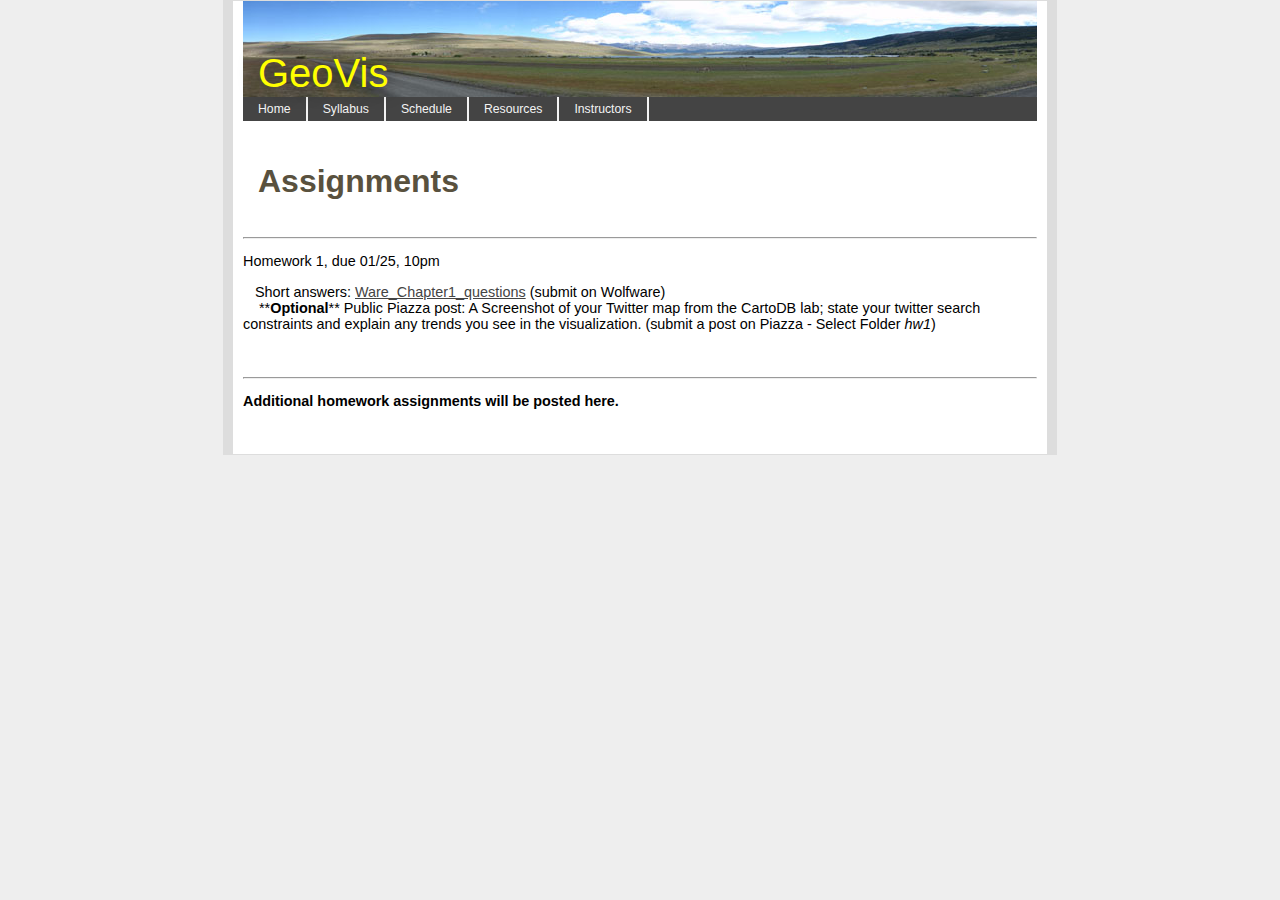
<file: homework.html>
<!DOCTYPE html PUBLIC "-//W3C//DTD XHTML 1.0 Transitional//EN" "http://www.w3.org/TR/xhtml1/DTD/xhtml1-transitional.dtd">
<html xmlns="http://www.w3.org/1999/xhtml"><!-- InstanceBegin template="/Templates/course.dwt" codeOutsideHTMLIsLocked="false" -->
<head>

<!-- InstanceBeginEditable name="doctitle" -->
<title>Homework</title>
<!-- InstanceEndEditable -->
<!-- InstanceBeginEditable name="head" -->
<style type="text/css">
<!--
.style1 {
	color: #FF0000;
	font-weight: bold;
}
-->
</style><!-- InstanceEndEditable -->
    
    <meta http-equiv="Content-Type" content="text/html; charset=UTF-8">
    <link href="css/layout.css" rel="stylesheet" type="text/css" media="screen">
    <link href="css/style.css" rel="stylesheet" type="text/css" media="screen">
</head>





<body>

<div id="outercontainer">
<div id="container">

<header> 
<div id="header-image"><p>GeoVis</p></div>
<nav>
<ul class="nav">
<li><a href="index.html">Home</a></li>
<li><a href="syllabus.html">Syllabus</a></li>
<li><a href="schedule.html">Schedule</a></li>
<li><a href="resources.html">Resources</a></li>
<li><a href="instructors.html">Instructors</a></li>
</ul>
</nav>

</header>

<div id="content2">
<!-- InstanceBeginEditable name="content" -->
<p class="ChapterTitle">Assignments</p>

<hr />
<p>Homework 1, due 01/25, 10pm &nbsp;</p>
<p>&nbsp;&nbsp;&nbsp;Short answers: <a href="homework/Ware_Ch01_Questions.docx">Ware_Chapter1_questions</a> (submit on Wolfware)<br />
  &nbsp;&nbsp;&nbsp;&nbsp;**<strong>Optional</strong>** Public Piazza post: A Screenshot of your Twitter map from the CartoDB lab; state your twitter search constraints and explain any trends you see in the visualization. (submit a post on Piazza - Select Folder <em>hw1</em>)</p>
<p><br />
</p>
<hr />
<p><strong>Additional homework assignments will be posted here.</strong></p>
<p>&nbsp;</p>
<!-- InstanceEndEditable --></div>

</div></div>
</body>
<!-- InstanceEnd --></html>
</file>
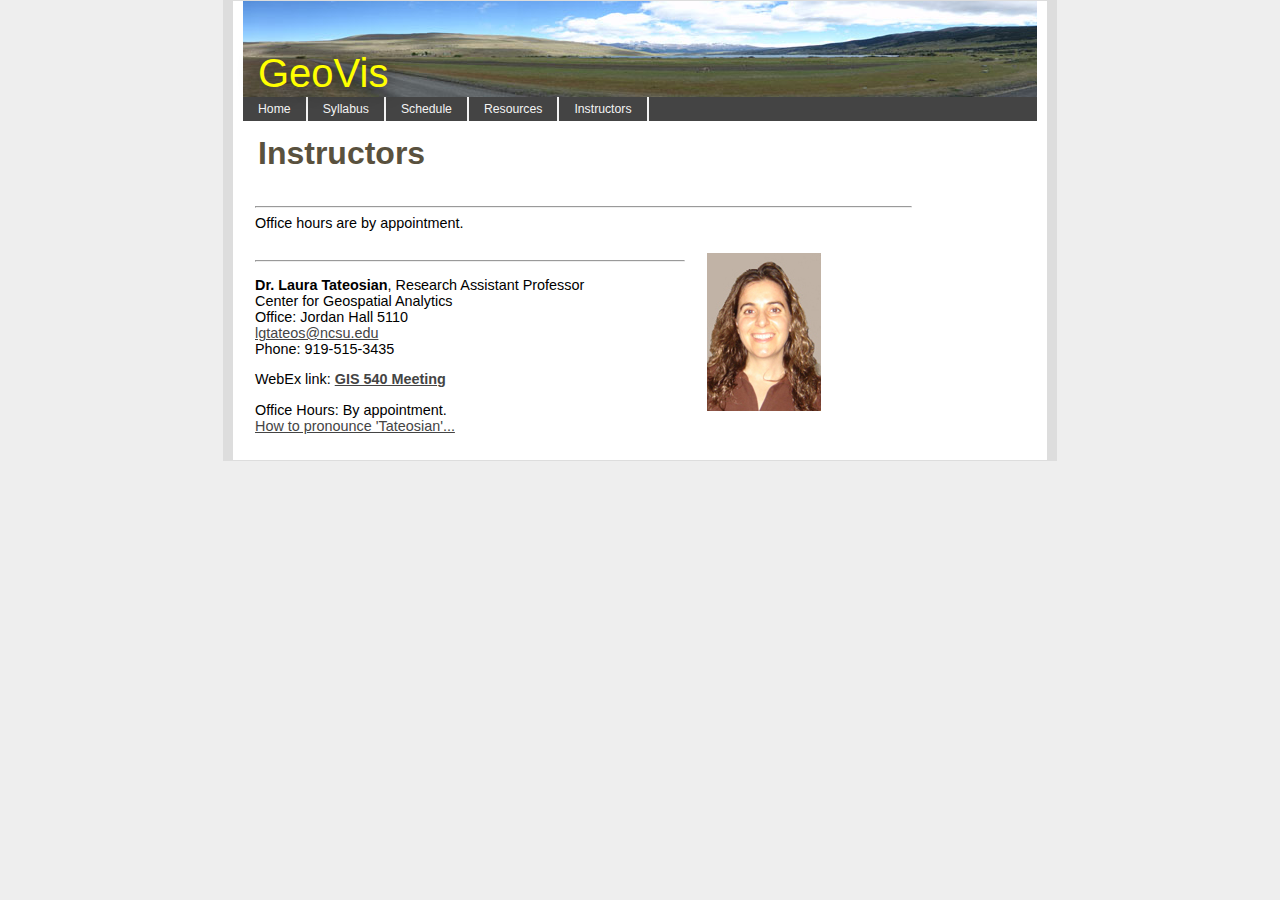
<file: instructors.html>
<!DOCTYPE html PUBLIC "-//W3C//DTD XHTML 1.0 Transitional//EN" "http://www.w3.org/TR/xhtml1/DTD/xhtml1-transitional.dtd">
<html xmlns="http://www.w3.org/1999/xhtml"><!-- InstanceBegin template="/Templates/course.dwt" codeOutsideHTMLIsLocked="false" -->
<head>

<!-- InstanceBeginEditable name="doctitle" -->
<title>Instructors</title>
<!-- InstanceEndEditable -->
<!-- InstanceBeginEditable name="head" -->
<link href="css/style.css" rel="stylesheet" type="text/css" /><!-- InstanceEndEditable -->
    
    <meta http-equiv="Content-Type" content="text/html; charset=UTF-8">
    <link href="css/layout.css" rel="stylesheet" type="text/css" media="screen">
    <link href="css/style.css" rel="stylesheet" type="text/css" media="screen">
</head>





<body>

<div id="outercontainer">
<div id="container">

<header> 
<div id="header-image"><p>GeoVis</p></div>
<nav>
<ul class="nav">
<li><a href="index.html">Home</a></li>
<li><a href="syllabus.html">Syllabus</a></li>
<li><a href="schedule.html">Schedule</a></li>
<li><a href="resources.html">Resources</a></li>
<li><a href="instructors.html">Instructors</a></li>
</ul>
</nav>
</header>

<div id="content2">
<!-- InstanceBeginEditable name="content" -->
     
     <p><span class="ChapterTitle">Instructors</span> </p>
 <table width="681"  cellpadding="10">
   <tr>
         <td colspan="2" valign="top" scope="row"><hr />
          <!-- <p><strong>Collaborate Session for desktop sharing</strong>:</p>
           <p><a href="https://collaborate.wolfware.ncsu.edu:443/join_meeting.html?meetingId=1336773659616">Click here for a Collaborate session. </a>Our session is named 'GIS Discuss'</p>
         <p><a href="FAQ.html#collaborate">Click here to read 'What is Blackboard Collaborate?'</a><br />
         </p><a href="FAQ.html#collaborate"></a><hr /></td>
       -->
       Office hours are by appointment.  </tr>
       <tr>
         <td width="429" valign="top" scope="row"><hr />
         <p><strong>Dr. Laura Tateosian</strong>, Research Assistant Professor <br /> 
           Center for Geospatial Analytics
<br />
Office: Jordan Hall 5110<br />
<a href="mailto:lgtateos@ncsu.edu">lgtateos@ncsu.edu<br />
</a>Phone: 919-515-3435 </p>
         <p>WebEx link: <a href="https://wolfmeeting.ncsu.edu/orion/joinmeeting.do?ED=gtobR3qXqtLMvVWgElBcbw==" target="_blank" data-saferedirecturl="https://www.google.com/url?hl=en&amp;q=https://wolfmeeting.ncsu.edu/orion/joinmeeting.do?ED%3DgtobR3qXqtLMvVWgElBcbw%3D%3D&amp;source=gmail&amp;ust=1471622067306000&amp;usg=AFQjCNEDGR_ODK2VtA4-EAyIQreazwpGlg"><strong>GIS 540 Meeting</strong></a></p>
         <p>Office Hours:   By appointment.<br />
             <a href="Tateosian.wav">How to pronounce 'Tateosian'...</a><br />
           </p>         </td>
         <td width="204" valign="top"><img src="images/people/tateosian.jpg" /></td>
      </tr>
       <!--<tr>
         <td valign="top" scope="row"><p><a href="http://www4.ncsu.edu/~dmmaddal/"><strong>Damian Maddalena, Esquire</strong></a><br />
         Department of Forestry and Environmental Resources <br />
         Office: Jordan Hall 5111B (Remote Sensing Lab) <br />
           <a href="mailto:dmmaddal@unity.ncsu.edu">dmmaddal@ncsu.edu</a><br />
           <br />
           Office Hours: Wednesday and Thursday 2-3pm, or by appointment.
         </p>
         </td>
         <td><img src="images/Dbeard.jpg" width="114" height="177" /></td>
       </tr>-->
<!--       <tr>
         <td valign="top" scope="row"><hr /><p><strong>Susanne Morais</strong>, GIS Program Coordinator<br />
           Department of Parks, Recreation, and Tourism Management<br />
           Office: Jordan Hall 5106<br />
           <a href="mailto:susanne_morais@ncsu.edu">susanne_morais@ncsu.edu<br />
           </a>Phone: 919-513-0411<br />
            <!--Tuesday 4:30-5:30pm, or by appointment.
           </p>         </td>
         <td><img src="images/people/smorai.jpg" alt="raj" width="114" /></td>
      </tr>-->
    </table>
    <!-- InstanceEndEditable --></div>
</div>
</div>
</body>
<!-- InstanceEnd --></html>
</file>
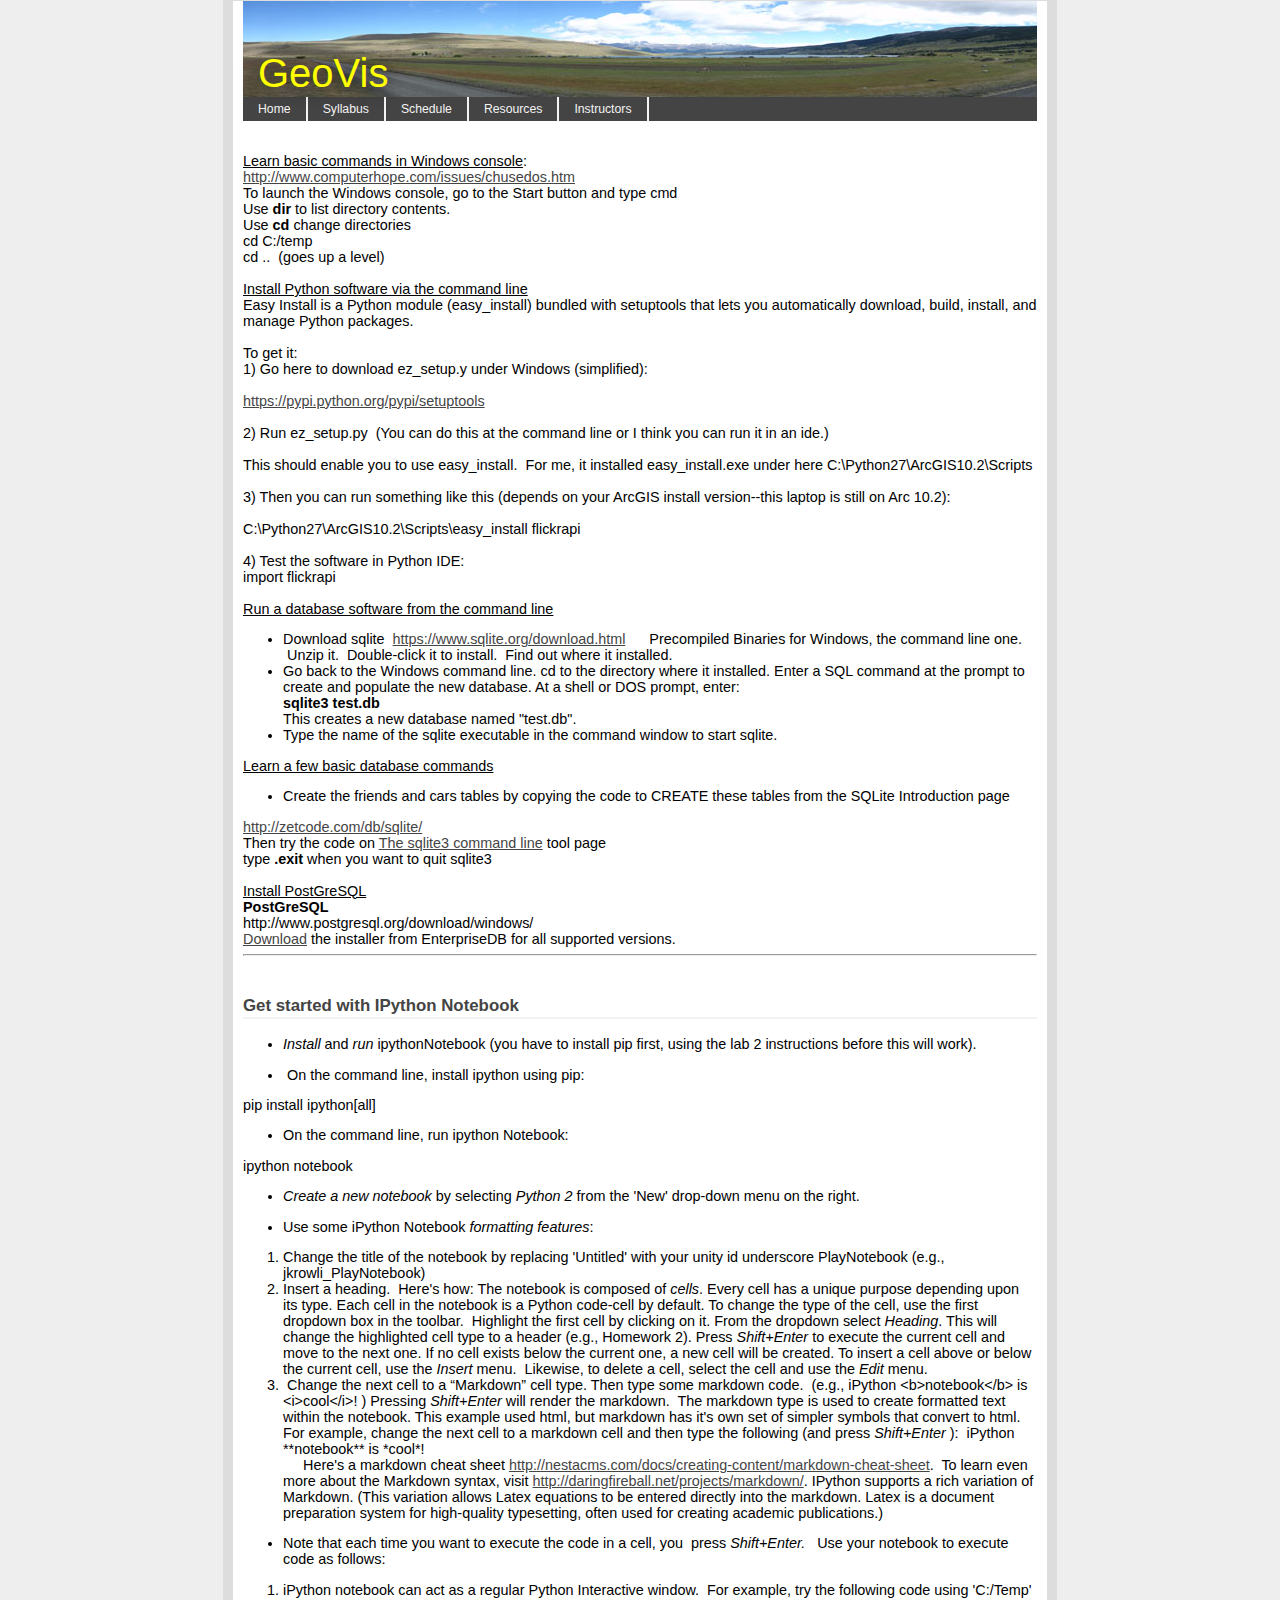
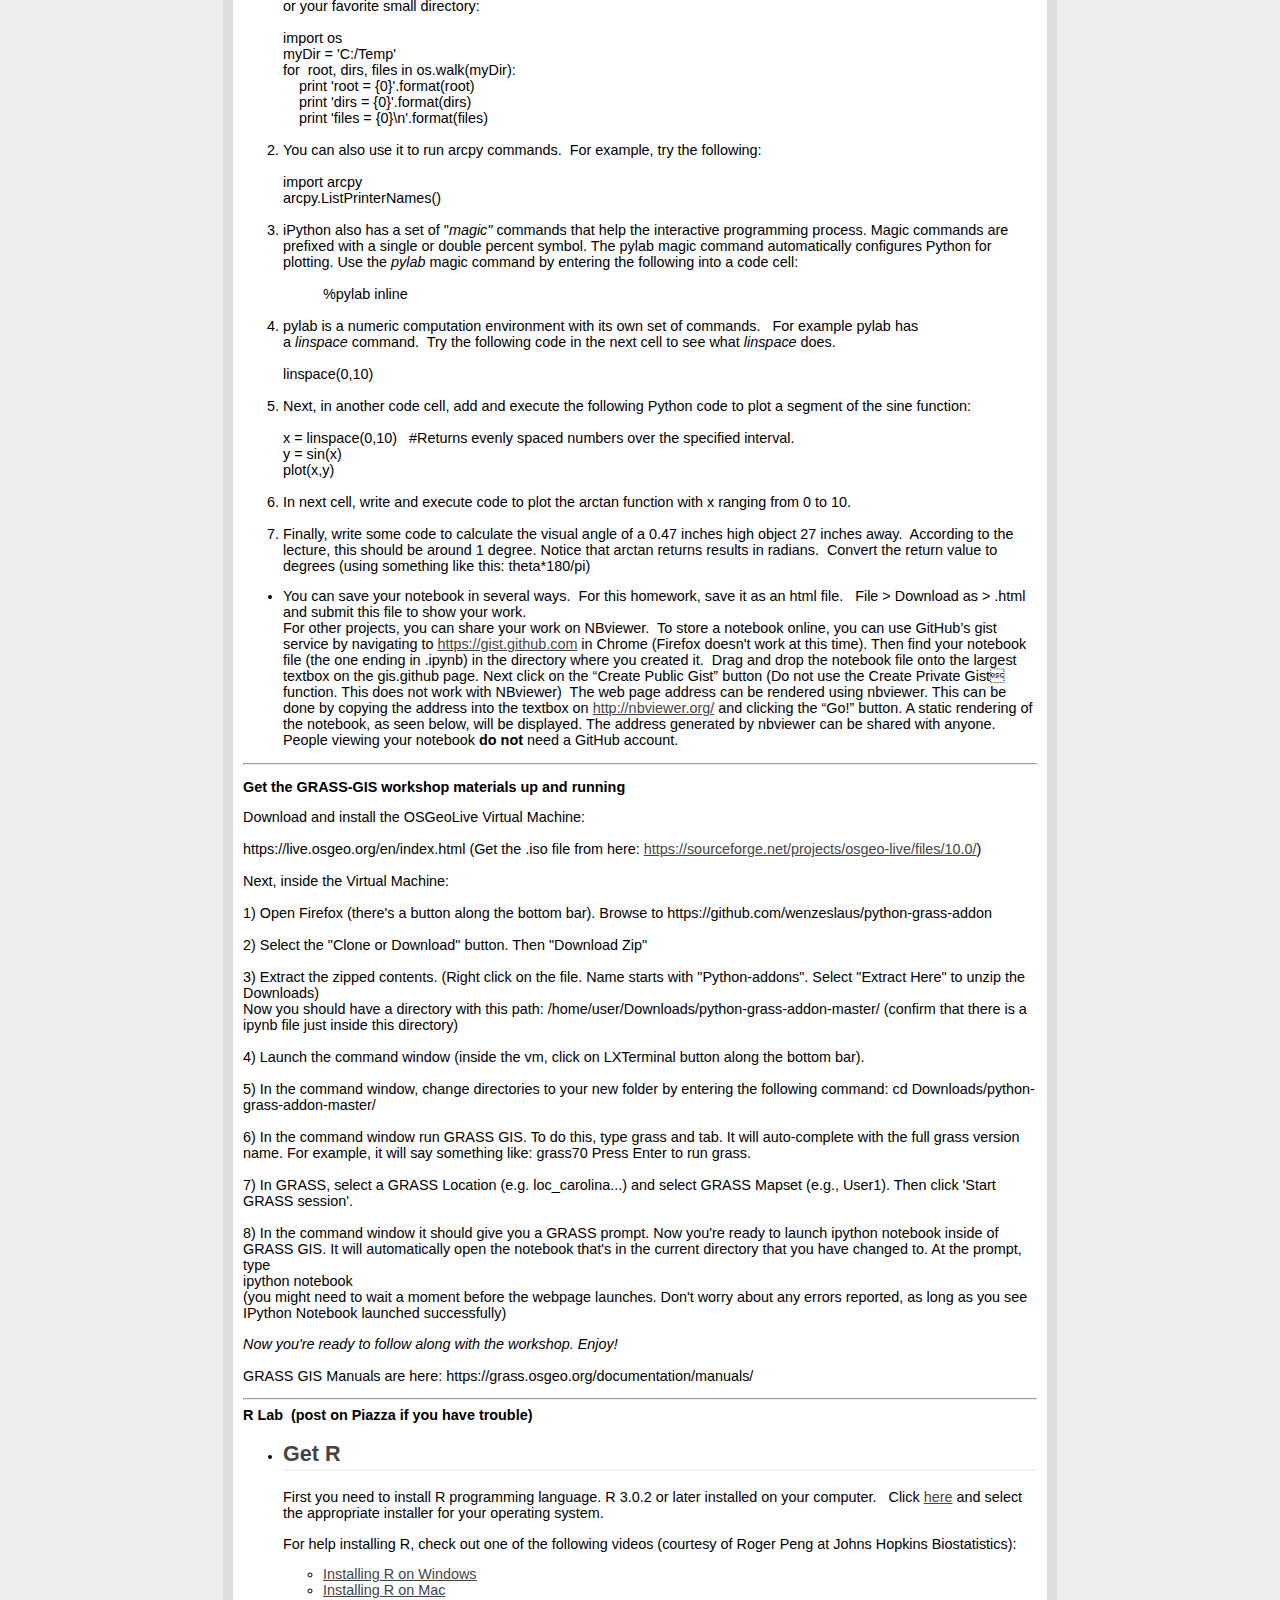
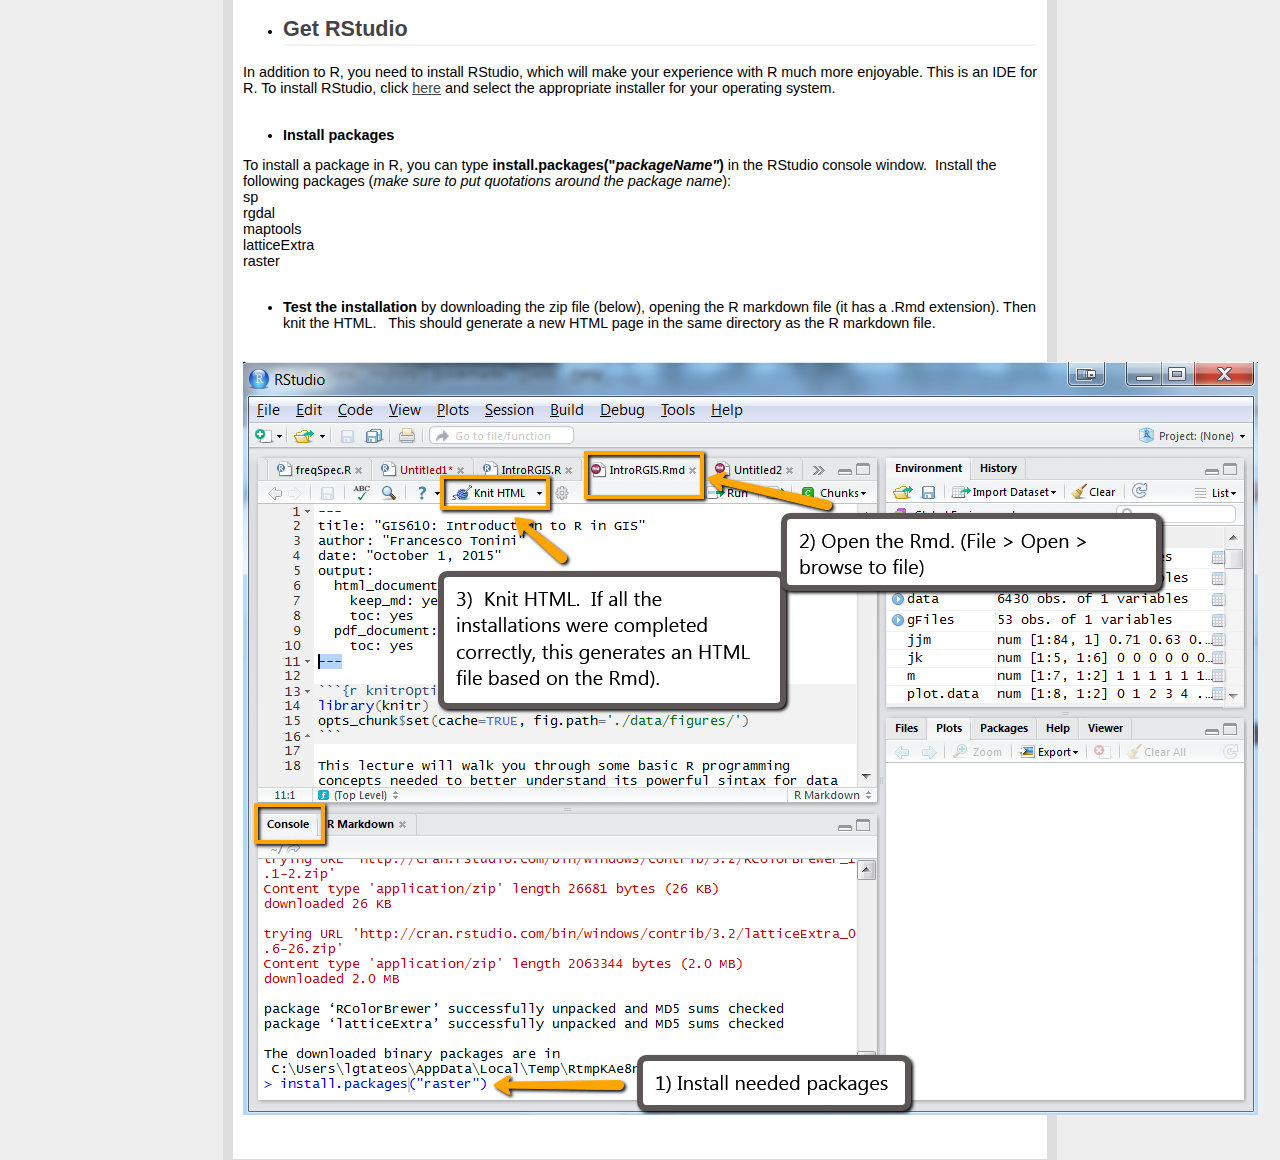
<file: LabNotes.html>
<!DOCTYPE html PUBLIC "-//W3C//DTD XHTML 1.0 Transitional//EN" "http://www.w3.org/TR/xhtml1/DTD/xhtml1-transitional.dtd">
<html xmlns="http://www.w3.org/1999/xhtml"><!-- InstanceBegin template="/Templates/course.dwt" codeOutsideHTMLIsLocked="false" -->
<head>

<!-- InstanceBeginEditable name="doctitle" -->
<title>GeoVis</title>
<!-- InstanceEndEditable -->
<!-- InstanceBeginEditable name="head" --><!-- InstanceEndEditable -->
    
    <meta http-equiv="Content-Type" content="text/html; charset=UTF-8">
    <link href="css/layout.css" rel="stylesheet" type="text/css" media="screen">
    <link href="css/style.css" rel="stylesheet" type="text/css" media="screen">
</head>





<body>

<div id="outercontainer">
<div id="container">

<header> 
<div id="header-image"><p>GeoVis</p></div>
<nav>
<ul class="nav">
<li><a href="index.html">Home</a></li>
<li><a href="syllabus.html">Syllabus</a></li>
<li><a href="schedule.html">Schedule</a></li>
<li><a href="resources.html">Resources</a></li>
<li><a href="instructors.html">Instructors</a></li>
</ul>
</nav>

</header>

<div id="content2">
<!-- InstanceBeginEditable name="content" -->
<div>
  <div><br />
          <br />
         <u> Learn basic commands in Windows console</u>:<br />
   
    <a href="http://www.google.com/url?q=http%3A%2F%2Fwww.computerhope.com%2Fissues%2Fchusedos.htm&amp;sa=D&amp;sntz=1&amp;usg=AFQjCNH8QuZkd0SvKXBYqdfuPcbD6SOmOg">http://www.computerhope.com/issues/chusedos.htm</a><br />
   To launch the Windows console, go to the Start button and type cmd<br />
    Use <strong>dir</strong> to list directory contents.<br />
    Use <strong>cd</strong> change directories<br />
    cd C:/temp<br />
    cd ..  (goes up a level)<br />
    <br />
  </div>
</div>
<div><u>Install Python software via the command line</u></div>
<div>Easy Install is a Python module (easy_install) bundled with setuptools that lets you automatically download, build, install, and manage Python packages.</div>
<div><br />
</div>
<div>To get it: </div>
<div>
  <div>
    <div>
      <div>
        <div>
          <div>1) Go here to download ez_setup.y under Windows (simplified):<br />
          </div>
          <br />
          <a href="https://www.google.com/url?q=https%3A%2F%2Fpypi.python.org%2Fpypi%2Fsetuptools&amp;sa=D&amp;sntz=1&amp;usg=AFQjCNFSPYVqkRFKxCS6T556Fr_h9dhUDg" target="_blank">https://pypi.python.org/pypi/setuptools</a><br />
          <br />
        </div>
        2) Run ez_setup.py  (You can do this at the command line or I think you can run it in an ide.)<br />
        <br />
      </div>
      This should enable you to use easy_install.  For me, it installed easy_install.exe under here C:\Python27\ArcGIS10.2\Scripts<br />
      <br />
    </div>
    3) Then you can run something like this (depends on your ArcGIS install version--this laptop is still on Arc 10.2):<br />
    <br />
    C:\Python27\ArcGIS10.2\Scripts\easy_install flickrapi<br />
    <br />
  </div>
  4) Test the software in Python IDE:</div>
<div>import flickrapi<br />
</div>
<div><br />
</div>
<div><u>Run a database software from the command line</u></div>
<ul>
  <li>Download sqlite  <a href="https://www.google.com/url?q=https%3A%2F%2Fwww.sqlite.org%2Fdownload.html&amp;sa=D&amp;sntz=1&amp;usg=AFQjCNGgBWPUdt8EIw7V6sZGjggg_C0DNw">https://www.sqlite.org/download.html</a>      Precompiled Binaries for Windows, the command line one.  Unzip it.  Double-click it to install.  Find out where it installed.  </li>
  <li>Go back to the Windows command line. cd to the directory where it installed. Enter a SQL command at the prompt to create and populate the  new database. At a shell or DOS prompt, enter: <br />
      <strong>sqlite3 test.db</strong> <br />
    This creates a new database named &quot;test.db&quot;. <br />
  </li>
  <li>Type the name of the sqlite executable in the command window to start sqlite.</li>
</ul>
<div><u>Learn a few basic database commands</u><br />
</div>
<div>
  <ul>
    <li>Create the friends and cars tables by copying the code to CREATE these tables from the SQLite Introduction page</li>
  </ul>
</div>
<div><a href="http://www.google.com/url?q=http%3A%2F%2Fzetcode.com%2Fdb%2Fsqlite%2F&amp;sa=D&amp;sntz=1&amp;usg=AFQjCNFKCZjY5mesrJfMwbWE7bifqCTFvg">http://zetcode.com/db/sqlite/</a></div>
<div>Then try the code on <a href="http://www.google.com/url?q=http%3A%2F%2Fzetcode.com%2Fdb%2Fsqlite%2Ftool%2F&amp;sa=D&amp;sntz=1&amp;usg=AFQjCNGF_-uYgEsOFXuqfHNcyw0hNuKK0Q">The sqlite3 command line</a> tool page</div>
<div>type <strong>.exit </strong>when you want to quit sqlite3 </div>
<div><br />
</div>
<div><u>Install PostGreSQL</u></div>
<div><strong>PostGreSQL</strong></div>
<div>http://www.postgresql.org/download/windows/<br />
    <a href="http://www.google.com/url?q=http%3A%2F%2Fwww.enterprisedb.com%2Fproducts%2Fpgdownload.do%23windows&amp;sa=D&amp;sntz=1&amp;usg=AFQjCNH_VDDazWSrN73oS8ea3lUp5NRxTw">Download</a> the installer from EnterpriseDB for all supported versions.</div>
<hr />
<br />
<h3>Get started with IPython Notebook <a name="IPython" id="IPython"></a><br />
</h3>
<div>
  <ul>
    <li><em>Install</em> and <em>run</em> ipythonNotebook (you have to install pip first, using the lab 2 instructions before this will work).</li>
  </ul>
  <ul>
    <li> On the command line, install ipython using pip:</li>
  </ul>
  <div>pip install ipython[all]<br />
  </div>
</div>
<div>
  <ul>
    <li>On the command line, run ipython Notebook:</li>
  </ul>
</div>
<div>ipython notebook<br />
</div>
<div>
  <ul>
    <li><em>Create a new notebook</em> by selecting <em>Python 2</em> from the 'New' drop-down menu on the right.</li>
  </ul>
</div>
<div>
  <ul>
    <li>Use some iPython Notebook <em>formatting features</em>:</li>
  </ul>
</div>
<div>
  <ol>
    <li>Change the title of the notebook by replacing 'Untitled' with your unity id underscore PlayNotebook (e.g., jkrowli_PlayNotebook)</li>
    <li>Insert a heading.  Here's how: The notebook is composed of <em>cells</em>. Every cell has a unique purpose depending upon its type. Each cell in the notebook is a Python code-cell by default. To change the type of the cell, use the first dropdown box in the toolbar.  Highlight the first cell by clicking on it. From the dropdown select <em>Heading</em>. This will change the highlighted cell type to a header (e.g., Homework 2). Press <em>Shift+Enter</em> to execute the current cell and move to the next one. If no cell exists below the current one, a new cell will be created. To insert a cell above or below the current cell, use the <em>Insert</em> menu.  Likewise, to delete a cell, select the cell and use the <em>Edit</em> menu.</li>
    <li> Change the next cell to a “Markdown” cell type. Then type some markdown code.  (e.g., iPython &lt;b&gt;notebook&lt;/b&gt; is &lt;i&gt;cool&lt;/i&gt;! ) Pressing <em>Shift+Enter</em> will render the markdown.  The markdown type is used to create formatted text within the notebook. This example used html, but markdown has it's own set of simpler symbols that convert to html.  For example, change the next cell to a markdown cell and then type the following (and press <em>Shift+Enter</em> ):  iPython **notebook** is *cool*!   <br />
           
      Here's a markdown cheat sheet <a href="http://www.google.com/url?q=http%3A%2F%2Fnestacms.com%2Fdocs%2Fcreating-content%2Fmarkdown-cheat-sheet&amp;sa=D&amp;sntz=1&amp;usg=AFrqEzdMGwjCalSA1m3w_hR0HtzJEFAPZA">http://nestacms.com/docs/creating-content/markdown-cheat-sheet</a>.  To learn even more about the Markdown syntax, visit <a href="http://www.google.com/url?q=http%3A%2F%2Fdaringfireball.net%2Fprojects%2Fmarkdown%2F&amp;sa=D&amp;sntz=1&amp;usg=AFrqEzdOVk3-JDTUl5qHNVqubxEYxJ_sCQ">http://daringfireball.net/projects/markdown/</a>. IPython supports a rich variation of Markdown. (This variation allows Latex equations to be entered directly into the markdown. Latex is a document preparation system for high-quality typesetting, often used for creating academic publications.)  <br />
    </li>
  </ol>
</div>
<div>
  <ul>
    <li>Note that each time you want to execute the code in a cell, you  press <em>Shift+Enter.</em>   Use your notebook to execute code as follows:    </li>
  </ul>
  <ol>
    <li>iPython notebook can act as a regular Python Interactive window.  For example, try the following code using 'C:/Temp' or your favorite small directory:<br />
        <br />
      <div>import os<br />
        myDir = 'C:/Temp'<br />
        for  root, dirs, files in os.walk(myDir):<br />
            
        print 'root = {0}'.format(root)<br />
            
        print 'dirs = {0}'.format(dirs)<br />
            
        print 'files = {0}\n'.format(files)<br />
      </div>
      <br />
    </li>
    <li>You can also use it to run arcpy commands.  For example, try the following:<br />
        <br />
      <div>import arcpy<br />
        arcpy.ListPrinterNames()<br />
      </div>
      <br />
    </li>
    <li>iPython also has a set of &quot;<em>magic&quot;</em> commands that help the interactive programming process. Magic commands are prefixed with a single or double percent symbol. The pylab magic command automatically configures Python for plotting. Use the <em>pylab</em> magic command by entering the following into a code cell:<br />
        <br />
                
      %pylab inline<br />
      <br />
    </li>
    <li>pylab is a numeric computation environment with its own set of commands.   For example pylab has a <em>linspace</em> command.  Try the following code in the next cell to see what <em>linspace</em> does.<br />
        <br />
      linspace(0,10)<br />
      <br />
    </li>
    <li>Next, in another code cell, add and execute the following Python code to plot a segment of the sine function:<br />
        <br />
      <div>x = linspace(0,10)   #Returns evenly spaced numbers over the specified interval.<br />
        y = sin(x)<br />
        plot(x,y)<br />
      </div>
      <br />
    </li>
    <li>In next cell, write and execute code to plot the arctan function with x ranging from 0 to 10.<br />
        <br />
    </li>
    <li>Finally, write some code to calculate the visual angle of a 0.47 inches high object 27 inches away.  According to the lecture, this should be around 1 degree. Notice that arctan returns results in radians.  Convert the return value to degrees (using something like this: theta*180/pi) <br />
    </li>
  </ol>
</div>
<ul>
  <li>You can save your notebook in several ways.  For this homework, save it as an html file.   File &gt; Download as &gt; .html and submit this file to show your work.  <br />
    For other projects, you can share your work on NBviewer.  To store a notebook online, you can use GitHub’s gist service by navigating to <a href="https://www.google.com/url?q=https%3A%2F%2Fgist.github.com&amp;sa=D&amp;sntz=1&amp;usg=AFrqEzcsDpDsJO90r2LTNCWHJ6hztuah3A">https://gist.github.com</a> in Chrome (Firefox doesn't work at this time). Then find your notebook file (the one ending in .ipynb) in the directory where you created it.  Drag and drop the notebook file onto the largest textbox on the gis.github page. Next click on the “Create Public Gist” button (Do not use the Create Private Gist function. This does not work with NBviewer)  The web page address can be rendered using nbviewer. This can be done by copying the address into the textbox on <a href="http://www.google.com/url?q=http%3A%2F%2Fnbviewer.org%2F&amp;sa=D&amp;sntz=1&amp;usg=AFrqEzfbx0jEDpK8F6TRmMeoeC7pI27BwA">http://nbviewer.org/</a> and clicking the “Go!” button. A static rendering of the notebook, as seen below, will be displayed. The address generated by nbviewer can be shared with anyone. People viewing your notebook <strong>do not</strong> need a GitHub account.</li>
</ul>
<hr />
<p><strong>Get the GRASS-GIS workshop materials up and running</strong> <a name="grass" id="IPython2"></a><br />
    </p>
<p>Download and install the OSGeoLive Virtual Machine:<br />
  <br />
  https://live.osgeo.org/en/index.html (Get the .iso file from here: <a href="https://sourceforge.net/projects/osgeo-live/files/10.0/">https://sourceforge.net/projects/osgeo-live/files/10.0/</a>)<br />
  <br />
  Next, inside the Virtual Machine:<br />
  <br />
  1) Open Firefox (there's a button along the bottom bar). Browse to  https://github.com/wenzeslaus/python-grass-addon<br />
  <br />
  2) Select the "Clone or Download" button.  Then "Download Zip"<br />
  <br />
  3) Extract the zipped contents. (Right click on the file.  Name starts with "Python-addons".  Select "Extract Here" to unzip the Downloads) <br />
  Now you should have a directory with this path: /home/user/Downloads/python-grass-addon-master/   (confirm that there is a ipynb file just inside this directory)<br />
  <br />
  4) Launch the command window (inside the vm, click on LXTerminal button along the bottom bar).
  <br />
  <br />
  5) In the command window, change directories to your new folder by entering the following command:
  cd Downloads/python-grass-addon-master/
  <br />
  <br />
  6) In the command window run GRASS GIS.  To do this, type grass and tab.  It will auto-complete with the full grass version name.  For example, it will say something like: grass70  Press Enter to run grass.  
  <br />
  <br />
  7) In GRASS, select a GRASS Location (e.g. loc_carolina...) and select GRASS Mapset (e.g., User1). Then click 'Start GRASS session'.
  <br />
  <br />
  8) In the command window it should give you a GRASS prompt. Now you're ready to launch ipython notebook inside of GRASS GIS. It will automatically open the notebook that's in the current directory that you have changed to.   At the prompt, type  <br />
  ipython notebook<br />
  (you might need to wait a moment before the webpage launches. Don't worry about any errors reported, as long as you see IPython Notebook launched successfully)  </p>
<p><em>Now you're ready to follow along with the workshop. Enjoy!</em><br />
  <br />
  GRASS GIS Manuals are here:  https://grass.osgeo.org/documentation/manuals/</p>
  <hr />
  <div>
    <div>
      <div>
        <div>
          <div><strong>R Lab  (post on Piazza if you have trouble)</strong><a name="TOC-Get-R" id="TOC-Get-R"></a><br />
          </div>
          <div>
            <ul>
              <li>
                <h2>Get R</h2>
                <p>First you need to install R programming language. R 3.0.2 or later installed on   your computer.   Click <a href="http://www.google.com/url?q=http%3A%2F%2Fcran.rstudio.com%2F&amp;sa=D&amp;sntz=1&amp;usg=AFQjCNEsU6up_I6jtyZqv5IxYludSd7ySw" target="_blank">here</a> and select the appropriate installer for your operating system. </p>
                <p>For help installing R, check out one of the following videos (courtesy of Roger Peng at Johns Hopkins Biostatistics):</p>
              </li>
              <ul>
                <li><a href="http://youtu.be/mfGFv-iB724" target="_blank">Installing R on Windows</a></li>
                <li><a href="http://youtu.be/Icawuhf0Yqo" target="_blank">Installing R on Mac</a></li>
              </ul>
            </ul>
            <ul>
              <li>
                <h2><a name="TOC-Get-RStudio" id="TOC-Get-RStudio"></a>Get RStudio</h2>
              </li>
            </ul>
            <div>In   addition to R, you need to install RStudio, which will make your   experience with R much more enjoyable. This is an IDE for R. To install   RStudio, click <a href="http://www.google.com/url?q=http%3A%2F%2Fwww.rstudio.com%2Fproducts%2Frstudio%2Fdownload%2F&amp;sa=D&amp;sntz=1&amp;usg=AFQjCNEh3CH2q26cy8ffMYIBbMD2A_hosA" target="_blank">here</a> and select the appropriate installer for your operating system.</div>
            <br />
          </div>
          <ul>
            <li><strong>Install packages</strong> </li>
          </ul>
          <div>To install a package in R, you can type <strong>install.packages(&quot;<em>packageName&quot;</em>)</strong> in the RStudio console window.  Install the following packages (<em>make sure to put quotations around the package name</em>):</div>
          <div>sp <br />
            rgdal<br />
            maptools<br />
            latticeExtra <br />
            raster<br />
            <br />
          </div>
          <ul>
            <li><strong>Test the installation</strong> by downloading the zip file (below), opening the R markdown file (it   has a .Rmd extension). Then knit the HTML.   This should generate a new   HTML page in the same directory as the R markdown file.<br />
            </li>
          </ul>
        </div>
      </div>
    </div>
  </div>
  <br />
  <div><img src="images/RStudio_001.png" alt="a" border="0" /></div>
  <p>&nbsp;</p>
<!-- InstanceEndEditable --></div>

</div></div>
</body>
<!-- InstanceEnd --></html>
</file>
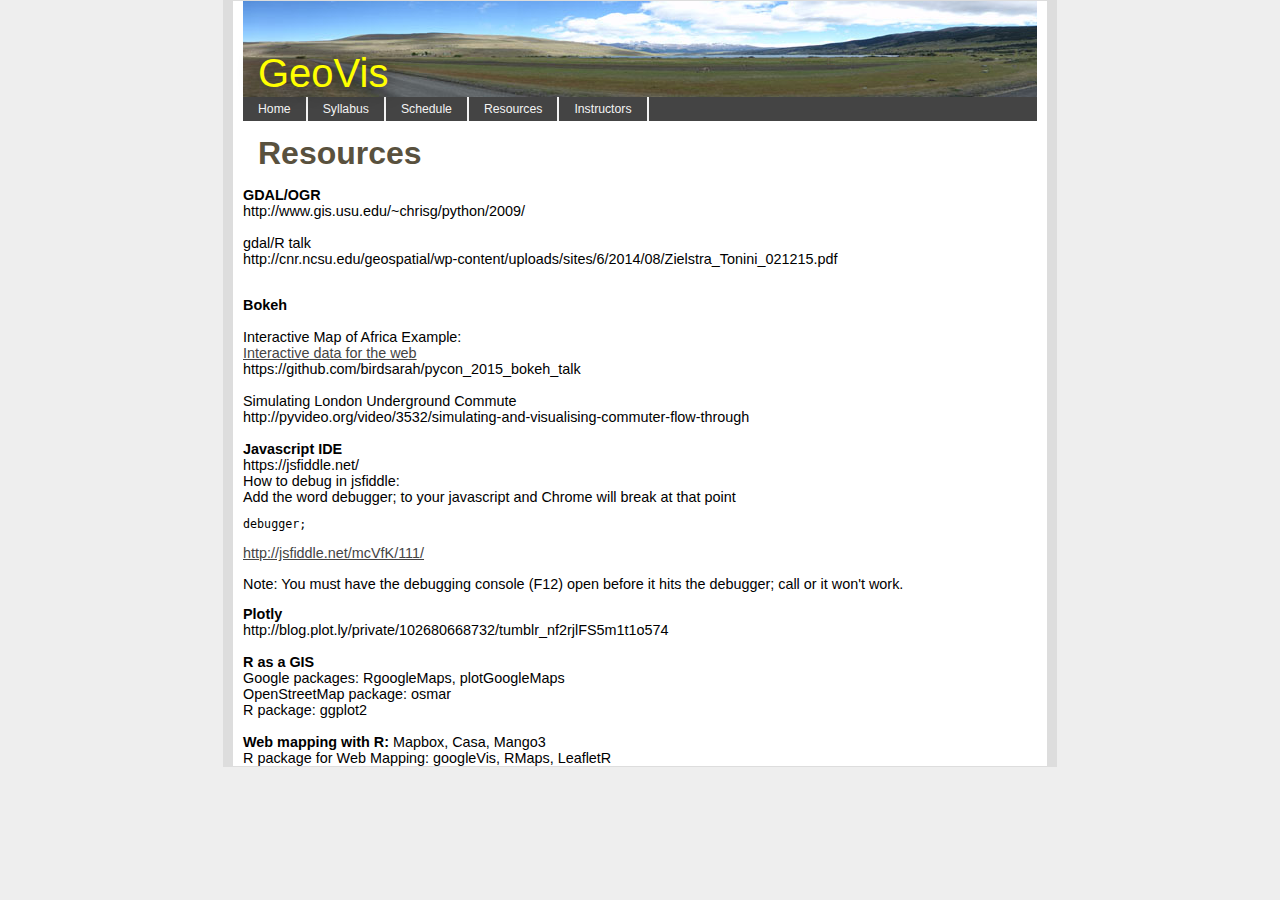
<file: resources.html>
<!DOCTYPE html PUBLIC "-//W3C//DTD XHTML 1.0 Transitional//EN" "http://www.w3.org/TR/xhtml1/DTD/xhtml1-transitional.dtd">
<html xmlns="http://www.w3.org/1999/xhtml"><!-- InstanceBegin template="/Templates/course.dwt" codeOutsideHTMLIsLocked="false" -->
<head>

<!-- InstanceBeginEditable name="doctitle" -->
<title>Resources</title>
<!-- InstanceEndEditable -->
<!-- InstanceBeginEditable name="head" -->
<link href="css/style.css" rel="stylesheet" type="text/css" /><!-- InstanceEndEditable -->
    
    <meta http-equiv="Content-Type" content="text/html; charset=UTF-8">
    <link href="css/layout.css" rel="stylesheet" type="text/css" media="screen">
    <link href="css/style.css" rel="stylesheet" type="text/css" media="screen">
</head>





<body>

<div id="outercontainer">
<div id="container">

<header> 
<div id="header-image"><p>GeoVis</p></div>
<nav>
<ul class="nav">
<li><a href="index.html">Home</a></li>
<li><a href="syllabus.html">Syllabus</a></li>
<li><a href="schedule.html">Schedule</a></li>
<li><a href="resources.html">Resources</a></li>
<li><a href="instructors.html">Instructors</a></li>
</ul>
</nav>

</header>

<div id="content2">
<!-- InstanceBeginEditable name="content" -->
     
     <p><span class="ChapterTitle">Resources</span></p>
     <p><strong>GDAL/OGR<br />
     </strong>http://www.gis.usu.edu/~chrisg/python/2009/<strong><br />
     </strong><br />
     gdal/R talk<br />
     http://cnr.ncsu.edu/geospatial/wp-content/uploads/sites/6/2014/08/Zielstra_Tonini_021215.pdf<br />
     <br />
     </p>
     <div><strong>Bokeh</strong>
         <div><br />
         </div>
       <div>Interactive Map of Africa Example:</div>
       <div><a href="http://www.google.com/url?q=http%3A%2F%2Fpyvideo.org%2Fvideo%2F3438%2Finteractive-data-for-the-web&amp;sa=D&amp;sntz=1&amp;usg=AFQjCNHH8qexjWHHn7Z8kfott2obviNrtQ">Interactive data for the web</a><br />
         https://github.com/birdsarah/pycon_2015_bokeh_talk<br />
       </div>
       <div><br />
       </div>
       <div>Simulating London Underground Commute</div>
       <div>http://pyvideo.org/video/3532/simulating-and-visualising-commuter-flow-through<br />
           <br />
       </div>
       <div><strong>Javascript IDE</strong><br />
         https://jsfiddle.net/<br />
         How to debug in jsfiddle:<br />
         Add the word debugger; to your javascript and Chrome will break at that point
         <pre>debugger;</pre>
           <p><a href="http://www.google.com/url?q=http%3A%2F%2Fjsfiddle.net%2FmcVfK%2F111%2F&amp;sa=D&amp;sntz=1&amp;usg=AFQjCNF8DMssagejQMDjnzBKw9arJMb0Tw">http://jsfiddle.net/mcVfK/111/</a></p>
         <p>Note: You must have the debugging console (F12) open before it hits the debugger; call or it won't work.</p>
         <strong>Plotly</strong><br />
         http://blog.plot.ly/private/102680668732/tumblr_nf2rjlFS5m1t1o574<br />
         <br />
       </div>
       <div><strong>R as a GIS<br />
       </strong></div>
       <div>Google packages: RgoogleMaps, plotGoogleMaps<strong><br />
       </strong></div>
       <div>OpenStreetMap package: osmar<br />
       </div>
       <div>R package: ggplot2<br />
           <br />
       </div>
       <div><strong>Web mapping with R:</strong> Mapbox, Casa, Mango3<br />
       </div>
       <div>R package for Web Mapping: googleVis, RMaps, LeafletR</div>
     </div>
<!-- InstanceEndEditable --></div>

</div></div>
</body>
<!-- InstanceEnd --></html>
</file>
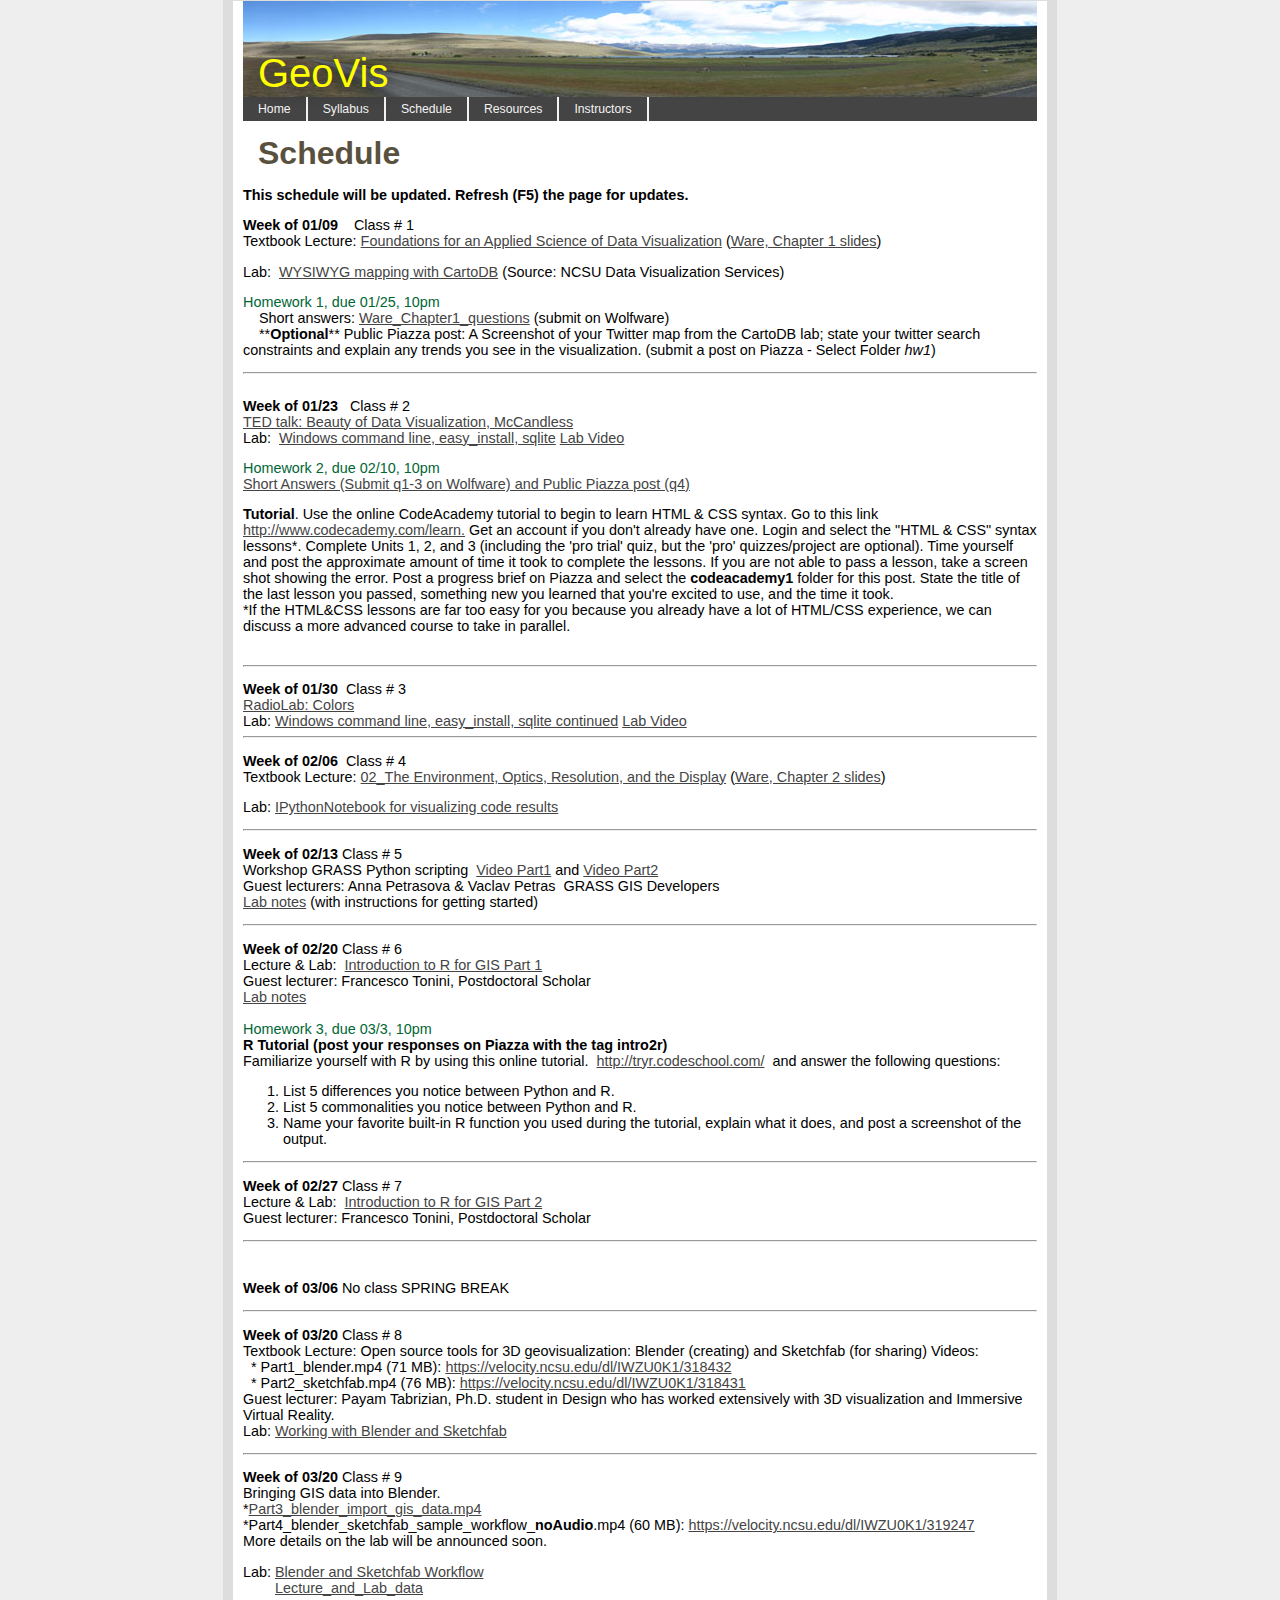
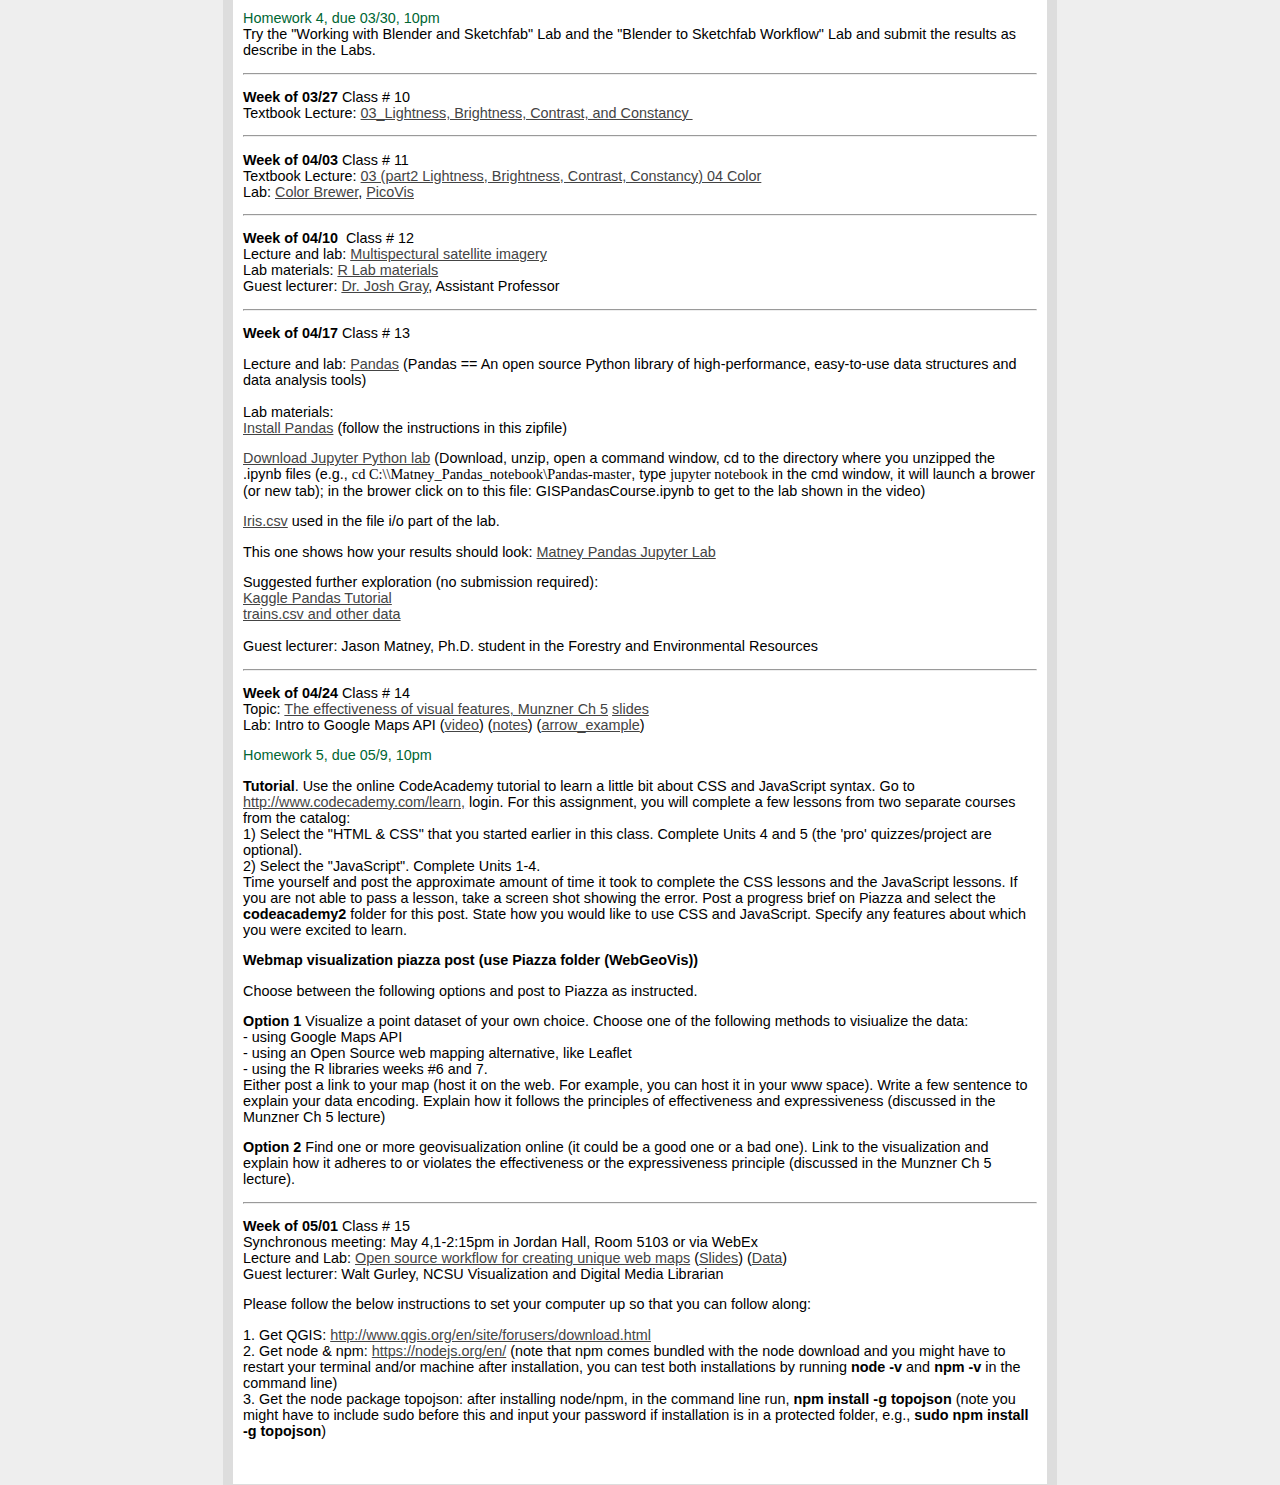
<file: schedule.html>
<!DOCTYPE html PUBLIC "-//W3C//DTD XHTML 1.0 Transitional//EN" "http://www.w3.org/TR/xhtml1/DTD/xhtml1-transitional.dtd">
<html xmlns="http://www.w3.org/1999/xhtml"><!-- InstanceBegin template="/Templates/course.dwt" codeOutsideHTMLIsLocked="false" -->
<head>

<!-- InstanceBeginEditable name="doctitle" -->
<title>Schedule</title>
<!-- InstanceEndEditable -->
<!-- InstanceBeginEditable name="head" -->
<style type="text/css">
<!--
.style1 {color: #006633}
-->
</style>
<style type="text/css">
<!--
.style2 {font-family: Geneva, Arial, Helvetica, sans-serif}
-->
</style>
<style type="text/css">
<!--
.style3 {font-family: Georgia, "Times New Roman", Times, serif}
-->
</style>
<!-- InstanceEndEditable -->
    
    <meta http-equiv="Content-Type" content="text/html; charset=UTF-8">
    <link href="css/layout.css" rel="stylesheet" type="text/css" media="screen">
    <link href="css/style.css" rel="stylesheet" type="text/css" media="screen">
</head>





<body>

<div id="outercontainer">
<div id="container">

<header> 
<div id="header-image"><p>GeoVis</p></div>
<nav>
<ul class="nav">
<li><a href="index.html">Home</a></li>
<li><a href="syllabus.html">Syllabus</a></li>
<li><a href="schedule.html">Schedule</a></li>
<li><a href="resources.html">Resources</a></li>
<li><a href="instructors.html">Instructors</a></li>
</ul>
</nav>
</header>

<div id="content2">
<!-- InstanceBeginEditable name="content" -->
      <p><span class="ChapterTitle">Schedule</span></p>
    
        <strong>This schedule will be updated.  Refresh (F5) the page for updates.</strong><br />
        <p><strong>Week of 01/09</strong>    Class # 1<br />
          Textbook Lecture: <a href="../media/ch1_Ware01.swf">Foundations for an Applied Science of Data Visualization</a>  (<a href="slides/ch01_Ware01.pptx">Ware, Chapter 1 slides</a>) <br />
        </p>
        <p>Lab:  <a href="supMat/CartoDB_Exercise/workshopagenda.docx.pdf">WYSIWYG mapping with CartoDB</a> (Source: NCSU Data Visualization Services)<br />
        </p>
        <p><span class="style1">Homework 1, due 01/25, 10pm </span><br />
  &nbsp;&nbsp;&nbsp;&nbsp;Short answers: <a href="homework/Ware_Ch01_Questions.docx">Ware_Chapter1_questions</a> (submit on Wolfware)<br />
  &nbsp;&nbsp;&nbsp;&nbsp;**<strong>Optional</strong>** Public Piazza post: A Screenshot of your Twitter map from the CartoDB lab; state your twitter search constraints and explain any trends you see in the visualization. (submit a post on Piazza - Select Folder <em>hw1</em>)<br />
  <hr /><br />
          <strong>Week of 01/23</strong>   Class # 2 <br />
          <a href="http://ed.ted.com/lessons/david-mccandless-the-beauty-of-data-visualization">TED talk: Beauty of Data Visualization, McCandless</a><br />
      Lab:  <a href="LabNotes.html">Windows command line,  easy_install, sqlite</a> <a href="https://velocity.ncsu.edu/dl/IWZU0K1/313655">Lab Video</a> </p>
      <p><span class="style1">Homework 2, due 02/10, 10pm</span><br />
        <a href="homework/McCandless_Beauty_of_Data_Visualization.docx">Short Answers (Submit q1-3 on Wolfware) and Public Piazza post (q4)</a></p>
        <p><strong> Tutorial</strong>. Use the online CodeAcademy tutorial to begin to learn HTML &amp; CSS syntax. Go to this link <a href="http://www.codecademy.com/learn">http://www.codecademy.com/learn.</a> Get an account if you don't already have one. Login and select the &quot;HTML &amp; CSS&quot; syntax lessons*. Complete Units 1, 2, and  3   (including the 'pro trial' quiz, but the 'pro' quizzes/project are   optional). Time yourself and post the approximate amount of time it took   to complete the lessons. If you are not able to pass a lesson, take a   screen shot showing the error. Post a progress brief on Piazza and   select the <strong>codeacademy1</strong> folder for this post. State the   title of the last lesson you passed, something new you learned that you're excited to use, and the time it took. <br />
        *If the HTML&amp;CSS lessons are far too easy for you because you already have a lot of HTML/CSS experience, we can discuss a more advanced course to take in parallel.<br />
        <br /><hr />
        </p>
        <strong>Week of 01/30  </strong>Class # 3<strong></strong><br />
        <a href="http://www.radiolab.org/story/211119-colors/">RadioLab: Colors</a><br />
  Lab: <a href="LabNotes.html">Windows command line, easy_install, sqlite continued</a> <a href="https://velocity.ncsu.edu/dl/IWZU0K1/313656">Lab Video</a>
  <hr />
  <p><strong>Week of 02/06  </strong>Class # 4<br />
      Textbook Lecture: <a href="https://velocity.ncsu.edu/dl/IWZU0K1/315219">02_The Environment, Optics, Resolution, and the Display</a> (<a href="../Fall2015_002/ch02_Ware02.pptx">Ware, Chapter 2 slides</a>) </p>
  <p>Lab: <a href="LabNotes.html#IPython">IPythonNotebook for visualizing code results</a></p>
  <hr />
  <p><strong>Week of 02/13 </strong>Class # 5<br />
          Workshop GRASS Python scripting  <a href="../media/grassGIS_workshop_part1.swf">Video Part1</a> and <a href="../media/grassGIS_workshop_part2.swf">Video Part2</a><br />
          Guest lecturers: Anna Petrasova &amp; Vaclav Petras  GRASS GIS Developers<br />
        <a href="LabNotes.html#grass">Lab notes</a> (with instructions for getting started)</p>
  <hr />
  
<p><strong>Week of 02/20 </strong>Class # 6<br />
        Lecture &amp; Lab:  <a href="https://velocity.ncsu.edu/dl/IWZU0K1/316429">Introduction to R  for GIS Part 1</a><br />
          Guest lecturer: Francesco Tonini, Postdoctoral Scholar<br />
          <a href="LabNotes.html#TOC-Get-R">Lab notes</a><br />
          <br />
          <span class="style1">Homework 3, due 03/3, 10pm</span><br />
<strong>R Tutorial (post your responses on Piazza with the tag intro2r)</strong>
 <br />
 Familiarize yourself with R by using this online tutorial.  <a href="http://www.google.com/url?q=http%3A%2F%2Ftryr.codeschool.com%2F&amp;sa=D&amp;sntz=1&amp;usg=AFQjCNEXY6fEbLyCkK9AJGvmwUdXoR4jPQ" target="_blank">http://tryr.codeschool.com/</a>  and answer the following questions:
    <ol>
      <li>List 5 differences you notice between Python and R.</li>
      <li>List 5 commonalities you notice between Python and R.</li>
      <li>Name your favorite built-in R function you used during the tutorial, explain what it does, and post a screenshot of the output.</li>
    </ol>


<hr />
<p><strong>Week of 02/27 </strong>Class # 7<br />
      Lecture &amp; Lab:  <a href="../media/Lec08.swf">Introduction to R  for GIS Part 2</a><br />
          Guest lecturer: Francesco Tonini, Postdoctoral Scholar</p>
<hr />
<br />
<p><strong>Week of 03/06 </strong>No class SPRING BREAK</p>
<hr />
<p><strong>Week of 03/20 </strong>Class # 8<br />
Textbook Lecture: Open source tools for 3D geovisualization: Blender (creating) and Sketchfab (for sharing) Videos: <br /> 
* Part1_blender.mp4 (71 MB): <a href="https://velocity.ncsu.edu/dl/IWZU0K1/318432" data-saferedirecturl="https://www.google.com/url?hl=en&amp;q=https://velocity.ncsu.edu/dl/IWZU0K1/318432&amp;source=gmail&amp;ust=1489616378607000&amp;usg=AFQjCNEKvhXtaZdl2DhBqAbAYyV45JBBYQ" rel="noreferrer" target="_blank">https://velocity.ncsu.edu/dl/IWZU0K1/318432</a><br /> 
* Part2_sketchfab.mp4 (76 MB): <a href="https://velocity.ncsu.edu/dl/IWZU0K1/318431" data-saferedirecturl="https://www.google.com/url?hl=en&amp;q=https://velocity.ncsu.edu/dl/IWZU0K1/318431&amp;source=gmail&amp;ust=1489616378607000&amp;usg=AFQjCNF7IFcA4RQaF_ydMUCWm2ZymMVxRw" rel="noreferrer" target="_blank">https://velocity.ncsu.edu/dl/IWZU0K1/318431</a><br />
  Guest lecturer: Payam Tabrizian,  Ph.D. student in Design who has worked extensively with 3D visualization and Immersive Virtual Reality. <br />
  Lab: <a href="homework/Blender_Sketchfab_Lab.zip">Working with Blender and Sketchfab</a></p>
<hr />
<p><strong>Week of 03/20 </strong>Class # 9<br />
        Bringing GIS data into Blender.<br />
        *<a href="../media/Part3_blender_import_gis_data.mp4">Part3_blender_import_gis_data.mp4</a><br />
  *Part4_blender_sketchfab_sample_workflow_<strong>noAudio</strong>.mp4 (60 MB): <a href="https://velocity.ncsu.edu/dl/IWZU0K1/319247" data-saferedirecturl="https://www.google.com/url?hl=en&amp;q=https://velocity.ncsu.edu/dl/IWZU0K1/319247&amp;source=gmail&amp;ust=1490294205402000&amp;usg=AFQjCNG_YpLsLFbcgybCWF2D4o-G1nTSLA" rel="noreferrer" target="_blank">https://velocity.ncsu.edu/dl/IWZU0K1/319247</a><br />
  More details on the lab will be announced soon.</p>
<p>Lab: <a href="homework/Blender_Sketchfab_Lab2.docx">Blender and Sketchfab Workflow
</a><br />
&nbsp;&nbsp;&nbsp;&nbsp;&nbsp;&nbsp;&nbsp;&nbsp;<a href="supMat/Blender_Sketchfab_workflow_data.zip">Lecture_and_Lab_data</a></p>
<p><span class="style1">Homework 4, due 03/30, 10pm<br />
</span>Try the &quot;Working with Blender and Sketchfab&quot; Lab and the &quot;Blender to Sketchfab Workflow&quot; Lab and submit the results as describe in the Labs.</p>
<hr />
<p><strong>Week of 03/27 </strong>Class # 10<br />
  Textbook Lecture: <a href="https://drive.google.com/open?id=0B4SYblc35DWhQXVsb0p2NlBkRm8">03_Lightness, Brightness, Contrast, and Constancy </a><br />
</p>
<hr />
<p><strong>Week of 04/03 </strong>Class # 11<br />
  Textbook Lecture: <a href="https://drive.google.com/a/ncsu.edu/file/d/0B4SYblc35DWhbVBOcHdfZ3EyY0k/view?usp=sharing">03 (part2 Lightness, Brightness, Contrast, Constancy) 04 Color </a><br />
Lab: <a href="http://colorbrewer2.org/">Color Brewer</a>, <a href="http://people.renci.org/~sthakur/picovis/">PicoVis</a><br />
</p>
<hr />
<p><strong>Week of 04/10  </strong>Class # 12<br />
  Lecture and lab: <a href="https://drive.google.com/open?id=0B4SYblc35DWhSDVieWRBUW5uUm8">Multispectural satellite imagery<br />
  </a>Lab materials: <a href="https://drive.google.com/drive/folders/0B4SYblc35DWhRXozXzJ3d3E4dWc?usp=sharing">R Lab materials</a> <br />
  Guest lecturer: <a href="https://cnr.ncsu.edu/geospatial/people/joshua-gray/">Dr. Josh Gray</a>, Assistant Professor</p>
<hr />
<p><strong>Week of 04/17 </strong>Class # 13</p>
        <p>Lecture and lab:  <a href="https://drive.google.com/open?id=0B4SYblc35DWhU2lxQ2pQOUFaVE0">Pandas</a> (Pandas == An open source Python library of high-performance, easy-to-use data structures and data analysis tools)<br />
          <br />
          Lab materials:<br />
        <a href="https://drive.google.com/open?id=0B4SYblc35DWhNzlpU1ppTlVSN0E">Install Pandas</a> (follow the instructions in this zipfile)</p>
        <p><a href="https://drive.google.com/open?id=0B4SYblc35DWhN3dFSlpjYmI4Mk0">Download Jupyter Python lab</a> (Download, unzip, open a command window, cd to the directory where you unzipped the .ipynb files (e.g., <span class="style2 style3">cd C:\\Matney_Pandas_notebook\Pandas-master</span>, type<span class="style3"> jupyter notebook</span> in the cmd window, it will launch a brower (or new tab); in the brower click on to this file: GISPandasCourse.ipynb to get to the lab shown in the video)</p>
        <p><a href="https://drive.google.com/open?id=0B4SYblc35DWhQnVrTHpjTi1ITlE">Iris.csv</a> used in the file i/o part of the lab.<br />
        </p>
        <p>This one shows how your results should look: <a href="https://github.com/jasonMatney/Pandas/blob/master/GISPandasCourse.ipynb">Matney Pandas Jupyter Lab</a><a href="https://www.google.com/url?q=https%3A%2F%2Fgithub.com%2FjasonMatney%2FPandas%2Fblob%2Fmaster%2FGISPandasCourse.ipynb&amp;sa=D&amp;sntz=1&amp;usg=AFQjCNEprfBjBApHI-MkEvSUq3Yg0I4kOA" target="_blank"><br />
        </a></p>
        <p>Suggested further exploration (no submission required):<br />
          <a href="https://www.kaggle.com/c/titanic/details/getting-started-with-python-ii">Kaggle Pandas Tutorial<br />
        </a><a href="https://drive.google.com/open?id=0B4SYblc35DWhakQ5T0JFenVYYTQ">trains.csv and other data</a><br />
          <br />
          Guest lecturer: Jason Matney, Ph.D. student in the Forestry and  Environmental Resources <br />
        </p>
      <hr />
        <p><strong>Week of 04/24 </strong>Class # 14<br />
          Topic: <a href="https://drive.google.com/a/ncsu.edu/file/d/0B4SYblc35DWhQ2J0NXVFM1ZvWlk/view?usp=sharing">The effectiveness of visual features, Munzner Ch 5</a> <a href="https://drive.google.com/a/ncsu.edu/file/d/0B4SYblc35DWhNmk5akwtTFp2Qmc/view?usp=sharing">slides</a><br />
          Lab: Intro to Google Maps API (<a href="https://drive.google.com/open?id=0B4SYblc35DWhZkw3eGx0RDdZWVk">video</a>) (<a href="supMat/googleMapsLab/GoogleMapsLab.htm">notes</a>) (<a href="supMat/googleMapsLab/googleMapsAPI_2009_2011_example.txt">arrow_example</a>)</p>
        <p><span class="style1">Homework 5, due 05/9, 10pm</span></p>
        <p><strong>Tutorial</strong>. Use the online CodeAcademy tutorial to  learn a little bit about CSS and JavaScript syntax. Go to  <a href="http://www.codecademy.com/learn">http://www.codecademy.com/learn,</a> login. For this assignment, you will complete a few lessons from two separate courses from the catalog: <br />
          1) Select the &quot;HTML &amp; CSS&quot; that you started earlier in this class. Complete Units 4 and  5 (the 'pro' quizzes/project are   optional). <br />
        2) Select the &quot;JavaScript&quot;. Complete Units 1-4.<br />
        Time yourself and post the approximate amount of time it took   to complete the CSS lessons and the JavaScript lessons. If you are not able to pass a lesson, take a   screen shot showing the error. Post a progress brief on Piazza and   select the <strong>codeacademy2</strong> folder for this post. State how  you would like to use CSS and JavaScript. Specify any features about which you were excited to learn.</p>
        <p><strong>Webmap visualization piazza post (use Piazza folder (WebGeoVis))</strong></p>
        <p>Choose between the following options and post to Piazza as instructed.</p>
        <p><strong>Option 1 </strong>Visualize a point dataset of your own choice. Choose one of the following methods to visiualize the data:<br />
          -
          using Google Maps API<br />
          - using
          an Open Source web mapping alternative, like Leaflet<br />
          - 
          using the R libraries weeks #6 and 7. <br />
          Either post a link to your map (host it on the web. For example, you can host it in your www space). 
          Write a few sentence to explain your data encoding. Explain how it follows the principles of effectiveness and expressiveness (discussed in the Munzner Ch 5 lecture)</p>
        <p><strong>Option 2 </strong>Find one or more geovisualization online (it could be a good one or a bad one). Link to the visualization and explain how it adheres to or violates the effectiveness or the expressiveness principle  (discussed in the Munzner Ch 5 lecture). </p>
        <hr />
      <p><strong>Week of 05/01 </strong>Class # 15 <br />
        Synchronous meeting: May 4,1-2:15pm in Jordan Hall, Room 5103 or via WebEx<br />
        Lecture and Lab: <a href="https://drive.google.com/a/ncsu.edu/file/d/0B4SYblc35DWhTEpoSS1fdW1fYTQ/view?usp=sharing">Open source workflow for creating unique web maps</a> (<a href="https://drive.google.com/open?id=0B4SYblc35DWhT0pJR1NEQ01OclU">Slides</a>) (<a href="https://drive.google.com/open?id=0B4SYblc35DWhendwV05OZFJ2TjQ">Data</a>)<br />
      Guest lecturer: Walt Gurley, NCSU Visualization and Digital Media Librarian</p>
      <p>Please follow the below instructions to set your computer up so that you can follow along:</p>
      1. Get QGIS: <a href="http://www.qgis.org/en/site/forusers/download.html" target="_blank" rel="noreferrer">http://www.qgis.org/en/site/forusers/download.html</a>
      <br />
      2. Get node &amp; npm: <a href="https://nodejs.org/en/" target="_blank" rel="noreferrer">https://nodejs.org/en/</a> (note that npm comes bundled with the node download and you might have to restart your terminal and/or machine after installation, you can test both installations by running <strong>node -v</strong> and <strong>npm -v </strong>in the command line)
      <br />
      3. Get the node package topojson: after installing node/npm, in the command line run, <strong>npm install -g topojson</strong> (note you might have to include sudo before this and input your password if installation is in a protected folder, e.g., <strong>sudo npm install -g topojson</strong>)
      <br />
      <p><br />
      </p>
<!-- InstanceEndEditable --></div>
</div>
</div>
</body>
<!-- InstanceEnd --></html>
</file>
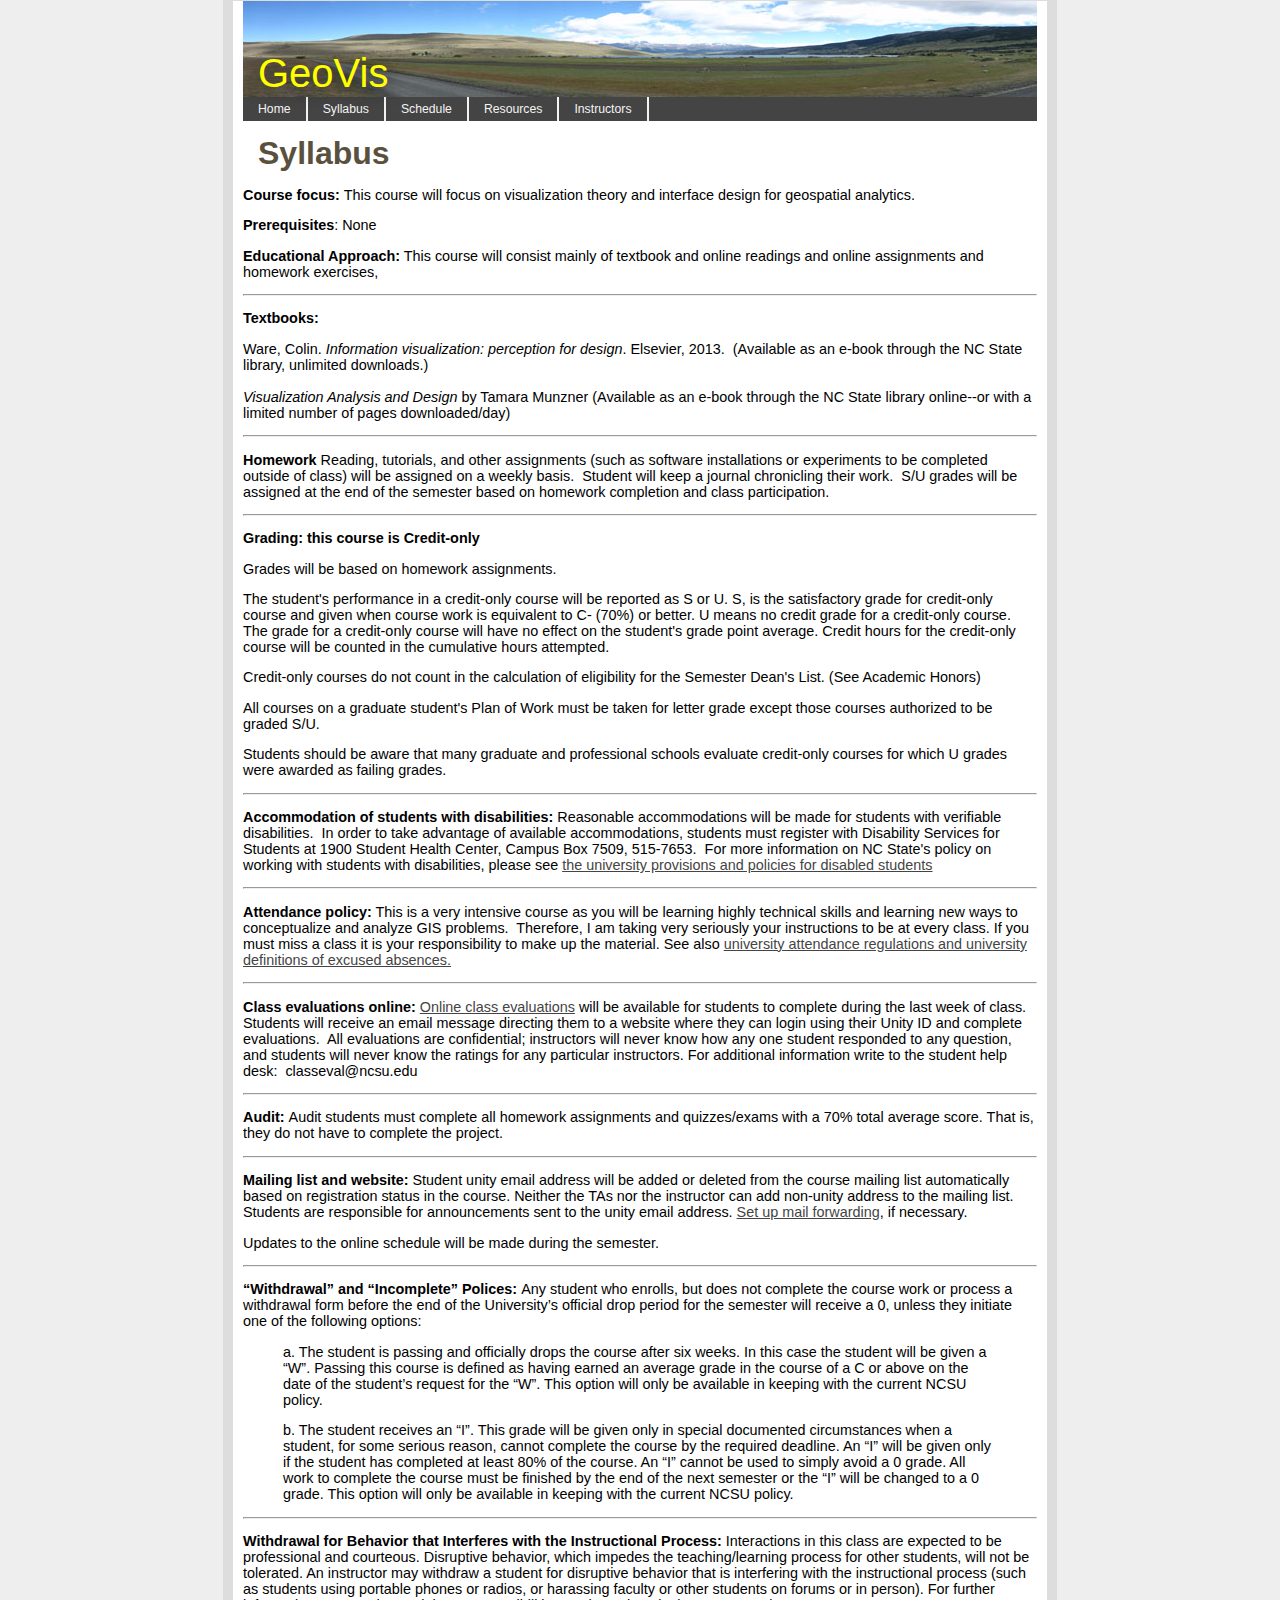
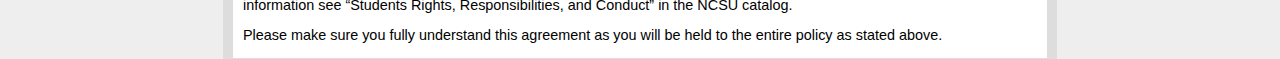
<file: syllabus.html>
<!DOCTYPE html PUBLIC "-//W3C//DTD XHTML 1.0 Transitional//EN" "http://www.w3.org/TR/xhtml1/DTD/xhtml1-transitional.dtd">
<html xmlns="http://www.w3.org/1999/xhtml"><!-- InstanceBegin template="/Templates/course.dwt" codeOutsideHTMLIsLocked="false" -->
<head>

<!-- InstanceBeginEditable name="doctitle" -->
<title>Syllabus</title>
<!-- InstanceEndEditable -->
<!-- InstanceBeginEditable name="head" -->
<link href="css/style.css" rel="stylesheet" type="text/css" /><!-- InstanceEndEditable -->
    
    <meta http-equiv="Content-Type" content="text/html; charset=UTF-8">
    <link href="css/layout.css" rel="stylesheet" type="text/css" media="screen">
    <link href="css/style.css" rel="stylesheet" type="text/css" media="screen">
</head>





<body>

<div id="outercontainer">
<div id="container">

<header> 
<div id="header-image"><p>GeoVis</p></div>
<nav>
<ul class="nav">
<li><a href="index.html">Home</a></li>
<li><a href="syllabus.html">Syllabus</a></li>
<li><a href="schedule.html">Schedule</a></li>
<li><a href="resources.html">Resources</a></li>
<li><a href="instructors.html">Instructors</a></li>
</ul>
</nav>
</header>

<div id="content2">
<!-- InstanceBeginEditable name="content" -->
     
     <p><span class="ChapterTitle">Syllabus</span> </p>
     <p><strong>Course focus: </strong>This course will focus on visualization theory and  interface design for geospatial analytics. </p>
     <!--  <P><I>Topics are based on a typical GIS workflow</I>:   Data Acquisition -&gt; Integration -&gt;  GIS database development -&gt; Geospatial Analysis -&gt;Visualization  -&gt; Geospatial Modeling -&gt; Decision Support and Management   <p><b>Learning Goals and Objectives</b></p>  </P>  -->
     <p><strong>Prerequisites</strong>: None</p>
     <p><strong>Educational Approach:</strong> This course will consist mainly of  textbook and online readings and online assignments and homework exercises, </p>
     <hr />
     <p><strong>Textbooks: </strong> </p>
     <p>Ware, Colin. <em>Information visualization: perception for design</em>. Elsevier, 2013.  (Available as an        e-book through the NC State library, unlimited downloads.)<br />
       <br />
         <em>Visualization Analysis and Design </em>by Tamara  Munzner (Available as an        e-book through the NC State library online--or with a limited number of pages downloaded/day)&nbsp;&nbsp;<strong><br />
      </strong></p>
     <hr />
     <p><strong>Homework </strong>Reading,   tutorials, and other assignments (such as software installations or   experiments to be completed outside of class) will be assigned on a   weekly basis.  Student will keep a journal chronicling their work.  S/U grades will be assigned at the end of the semester based on homework completion and class participation.</p>
     <hr />
     <p><strong>Grading: this course is Credit-only</strong></p>
     <p>Grades will be based on homework assignments. </p>
     <p>The   student's performance in a credit-only course will be reported as S or U. S, is the satisfactory grade for credit-only course and given when course work is   equivalent to C- (70%) or better.  U means no credit grade for a credit-only   course. The grade for a credit-only course will have no effect on the   student's grade point average. Credit hours for the credit-only course   will be counted in the cumulative hours attempted.</p>
     <p>Credit-only courses do not count in the calculation of eligibility for the Semester Dean's List. (See Academic Honors)</p>
     <p>All   courses on a graduate student's Plan of Work must be taken for letter   grade except those courses authorized to be graded S/U.</p>
     <p>Students   should be aware that many graduate and professional schools evaluate   credit-only courses for which U grades were awarded as failing grades.</p>
     <hr />
     <p><strong>Accommodation of students with disabilities: </strong>Reasonable accommodations will be made for  students with verifiable disabilities.   In order to take advantage of available accommodations, students must  register with Disability Services for Students at 1900 Student Health   Center, Campus Box 7509,  515-7653.  For more information on NC  State's policy on working with students with disabilities, please see <a href="http://www.ncsu.edu/provost/offices/affirm_action/dss/"> the university provisions and policies for disabled students</a></p>
     <hr />
     <p><strong>Attendance policy:</strong> This is a very intensive course as you will be  learning highly technical skills and learning new ways to conceptualize and  analyze GIS problems.  Therefore, I am  taking very seriously your instructions to be at every class. If you must miss a class it is your responsibility to make up the material. See also <a href="http://policies.ncsu.edu/regulation/reg-02-20-03">university attendance regulations and university definitions of excused absences. </a></p>
     <hr />
     <p><strong>Class evaluations online:</strong> <a href="https://classeval.ncsu.edu">Online class evaluations</a> will be available for students to complete  during the last week of class. Students will receive an email message directing them  to a website where they can login using their Unity ID and complete  evaluations.  All evaluations are  confidential; instructors will never know how any one student responded to any  question, and students will never know the ratings for any particular  instructors. For additional information write to the student help desk:   classeval@ncsu.edu</p>
     <hr />
     <p><strong> Audit: </strong> Audit  students  must complete all homework assignments and quizzes/exams with a 70% total average score.  That is, they do not have to complete the project. <br />
     </p>
     <hr />
     <p><strong>Mailing list and website: </strong>Student unity email address will be added or deleted from the course mailing list  automatically based on registration status in the course. Neither the TAs nor the  instructor can add non-unity address to the mailing list. Students are responsible for announcements sent to the unity email address. <a href="http://help.ncsu.edu/solutions/all/22.php">Set up mail forwarding</a>, if necessary. </p>
     <p>Updates to the online schedule will be made during the semester. </p>
     <hr />
     <p><strong>“Withdrawal”                   and “Incomplete” Polices: </strong>Any student who enrolls,                   but does not complete the course work or process a withdrawal form before                   the end of the University’s official drop period for the semester will                   receive a 0, unless they initiate one of the following options: </p>
     <blockquote>
       <p>a. The student                       is passing and officially drops the course after six weeks. In this                       case the student will be given a “W”. Passing this course is defined                       as having earned an average grade in the course of a C or above                       on the date of the student’s request for the “W”. This option will                       only be available in keeping with the current NCSU policy. </p>
       <p>b. The student                       receives an “I”. This grade will be given only in special documented                       circumstances when a student, for some serious reason, cannot complete                       the course by the required deadline. An “I” will be given only if                       the student has completed at least 80% of the course. An “I” cannot                       be used to simply avoid a 0 grade. All work to complete the course                       must be finished by the end of the next semester or the “I” will be                       changed to a 0 grade. This option will only be available in keeping                       with the current NCSU policy. </p>
     </blockquote>
     <hr />
     <p><strong>Withdrawal                   for Behavior that Interferes with the Instructional Process: </strong> Interactions in this class are expected to be professional and courteous. Disruptive                   behavior, which impedes the teaching/learning process for other students, will not be tolerated.                   An instructor may withdraw a student for disruptive behavior that is                   interfering with the instructional process (such as students using portable                   phones or radios, or harassing faculty or other students on forums or in person). For further                   information see “Students Rights, Responsibilities, and Conduct” in                   the NCSU catalog. </p>
     <p>Please make sure                   you fully understand this agreement as you will be held to the entire                   policy as stated above. </p>
<!-- InstanceEndEditable --></div>
</div>
</div>
</body>
<!-- InstanceEnd --></html>
</file>
<file: css/layout.css>
html, body {
    height: 100%;
}

body {
    margin: 0;
    padding: 0;
}


#container
{
    position: relative;
    margin: 0 auto;
    padding-left: 10px;
    padding-right: 10px;
    width: 794px; /*content width*/
    background-color: white;
    height:auto !important;
    min-height:100%;
    border-style:solid;
    border-bottom-width:1px;
    border-top-width:1px;
    border-left-width:10px;
    border-right-width:10px;
    border-color: #DDDDDD;
}


#header-image {
    width: auto;
    background-position: center top;
    vertical-align: bottom;
}
</file>
<file: css/style.css>
/* global and body settings */

body {
    background-color: #EEEEEE;
    font-family: "Open Sans", "Helvetica Neue", Ubuntu, Arial, sans-serif;
    font-size: 90%;
    color: black;
}

/* site top image */

#header-image {
    height: 96px;
	background-image: url("../images/torres1.jpg"); 
    background-repeat: no-repeat;
}

#header-image p {
    position: absolute;
    top:10px;
    left:25px;
    font-size: 200%;
    /*font-weight: bold;*/
    font-size: 40px;
    color: yellow;
	text-shadow: 0 0 20px black;
	/*color: #444;*/
    /*text-shadow: 0 0 2px white;*/
}

/* links */

a {
    color: #444; 
    text-decoration: underline;
}
    a:hover {
    color: #909090;
    text-decoration: underline;
}

/* headings */



.ChapterTitle{
    padding:10px 5px 5px 15px;
	font-size:24pt;
	font-family:Arial, Helvetica, sans-serif;
	font-weight:bold;
	color:#59513E;

	}

.FOO{
   COLOR:#FF0000
}
h1, h2, h3, h4, h5, h6 {
    font-weight: bold;
    color: #444;
    clear: both;
    border-bottom: 2px solid #F3F3F3;
    padding-bottom: 0.1em;
}

/* links inside the headings - the standard settings */
h1 a, h2 a, h3 a, h4 a, h5 a, h6 a {
    font-weight: bold;
    color: green;
}

/* main menu navigation */

nav {
    margin: 0;
    padding: 0;
    overflow: auto;
    border: 0px solid #dcddde;
    background-color: #ffffff;
    border-radius: 0px;
    /*box-shadow: 0 0 8px #eee;*/
    background-color: #444;
    font-size: .85em;
}

nav ul {
    margin:0;
    padding:0;
    padding: 0px;
    display: block;
    list-style-type:none;
}

nav li {
    margin: 0;
    padding: 0;
    text-decoration: none;
    float: left;
    border-right: 2px solid #F3F3F3;
    /*border-left: 1px solid #DDDDDD;*/
    padding-left: 15px;
    padding-top: 5px;
    padding-bottom: 5px;
    padding-right: 15px;
}

.nav a {
text-decoration:none;
color: #F3F3F3;
}

nav li:hover {
    background: #666;
    color: #FFF;
}

/* footer */

footer {
    position: relative;
    clear: both;
    margin: 0;
    margin-top: 15px;
    padding: 0px;
    font-size: 80%;
    color: #888;
    background-color: #EEE
}

/* footer navigation */

footer nav ul {
    margin: 0;
    padding: 0;
    background-color: #ffffff;
    overflow: auto;
    list-style-type: none;
}

footer nav li {
    height: 1.5em;
    float: left;
    margin-right: 0px;
    border-right: 1px solid #aaa;
    padding: 0 20px;
}

footer nav li:last-child {
    border-right: none;
}

footer nav li:hover {
    background: #FFF;
    color: #888;
}
/* only for bullet list next to wrapped figure
ul {
    list-style-position: inside;
}
*/

/* list with images and headings */

.image-list {
    margin: 0;
    padding: 0;
    list-style-type: none;
}

.image-list li {
    padding: 5px;
    overflow: auto;
}

.image-list li img {
    width: 100px;
    float: left;
    margin: 0 15px 0 0;
    background: white;
}

.image-list li p {
    margin: 0px;
}

.image-list li h4 {
    margin: 5px;
    clear: none;
}

/* list with images and text under them */


/* must be without ul to work */
.logo-list {
    list-style-type: none;
    overflow: auto;
    margin: 0px;
    padding: 0px;
}

.logo-list li {
    float: left;
    text-align: center;
    width: 150px;
    padding: 20px;
}

.logo-list li img {
    height: 100px;
}

.logo-list p {
    margin: 0px;
    padding: 0px;
}

/* bigger padding for dd */

dd {
    padding: 4px;
}

/* show more from the long list button */

.more-button {
    margin-left: 90px;
    /*text-transform:uppercase;*/
    font-size:110%;
    color: rgb(128, 128, 128) !important
}

.center {
    display: block;
    margin-left: auto;
    margin-right: auto;
    width: 90%;
}

.wrap {
    float: left;
}

figure .video {
    width: 100%;
    height: 345px;
    background-color: #ffffff;
}

figure .image {
    width: 100%;
}

figure {
    text-align: center;
    display: table;
    max-width: 50%; /* demo; set some amount (px or %) if you can */
    margin: 10px auto; /* not needed unless you want centered */
}

iframe {
    display: block;
    margin-left: auto;
    margin-right: auto;
}

b {
	color:#444;
}

img.displayed {
    display: block;
    margin-left: auto;
    margin-right: auto }
</file>
